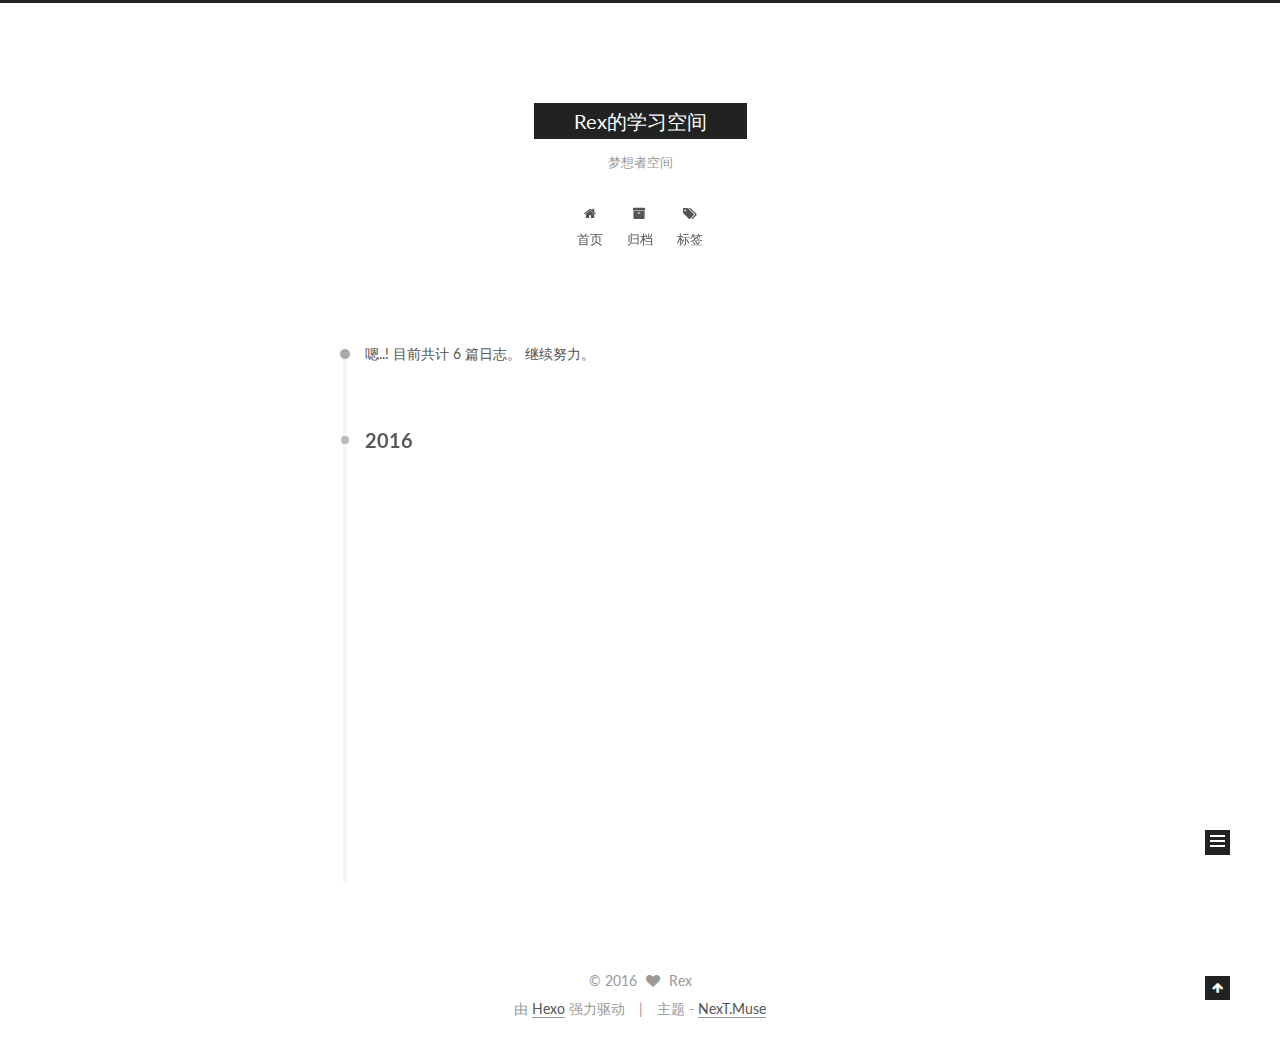
<file: archives/index.html>
<!doctype html>



  


<html class="theme-next muse use-motion">
<head>
  <meta charset="UTF-8"/>
<meta http-equiv="X-UA-Compatible" content="IE=edge,chrome=1" />
<meta name="viewport" content="width=device-width, initial-scale=1, maximum-scale=1"/>



<meta http-equiv="Cache-Control" content="no-transform" />
<meta http-equiv="Cache-Control" content="no-siteapp" />












  <link href="/vendors/fancybox/source/jquery.fancybox.css?v=2.1.5" rel="stylesheet" type="text/css"/>




  
  
  
  

  
    
    
  

  

  

  

  

  
    
    
    <link href="//fonts.googleapis.com/css?family=Lato:300,300italic,400,400italic,700,700italic&subset=latin,latin-ext" rel="stylesheet" type="text/css">
  




<link href="/vendors/font-awesome/css/font-awesome.min.css?v=4.4.0" rel="stylesheet" type="text/css" />

<link href="/css/main.css?v=5.0.1" rel="stylesheet" type="text/css" />


  <meta name="keywords" content="Hexo, NexT" />








  <link rel="shortcut icon" type="image/x-icon" href="/favicon.ico?v=5.0.1" />






<meta name="description" content="不忘初心">
<meta property="og:type" content="website">
<meta property="og:title" content="Rex的学习空间">
<meta property="og:url" content="http://yoursite.com/archives/index.html">
<meta property="og:site_name" content="Rex的学习空间">
<meta property="og:description" content="不忘初心">
<meta name="twitter:card" content="summary">
<meta name="twitter:title" content="Rex的学习空间">
<meta name="twitter:description" content="不忘初心">



<script type="text/javascript" id="hexo.configuration">
  var NexT = window.NexT || {};
  var CONFIG = {
    scheme: 'Muse',
    sidebar: {"position":"left","display":"post"},
    fancybox: true,
    motion: true,
    duoshuo: {
      userId: 0,
      author: '博主'
    }
  };
</script>

  <title> 归档 | Rex的学习空间 </title>
</head>

<body itemscope itemtype="http://schema.org/WebPage" lang="zh-Hans">

  










  
  
    
  

  <div class="container one-collumn sidebar-position-left  page-archive  ">
    <div class="headband"></div>

    <header id="header" class="header" itemscope itemtype="http://schema.org/WPHeader">
      <div class="header-inner"><div class="site-meta ">
  

  <div class="custom-logo-site-title">
    <a href="/"  class="brand" rel="start">
      <span class="logo-line-before"><i></i></span>
      <span class="site-title">Rex的学习空间</span>
      <span class="logo-line-after"><i></i></span>
    </a>
  </div>
  <p class="site-subtitle">梦想者空间</p>
</div>

<div class="site-nav-toggle">
  <button>
    <span class="btn-bar"></span>
    <span class="btn-bar"></span>
    <span class="btn-bar"></span>
  </button>
</div>

<nav class="site-nav">
  

  
    <ul id="menu" class="menu">
      
        
        <li class="menu-item menu-item-home">
          <a href="/" rel="section">
            
              <i class="menu-item-icon fa fa-home fa-fw"></i> <br />
            
            首页
          </a>
        </li>
      
        
        <li class="menu-item menu-item-archives">
          <a href="/archives" rel="section">
            
              <i class="menu-item-icon fa fa-archive fa-fw"></i> <br />
            
            归档
          </a>
        </li>
      
        
        <li class="menu-item menu-item-tags">
          <a href="/tags" rel="section">
            
              <i class="menu-item-icon fa fa-tags fa-fw"></i> <br />
            
            标签
          </a>
        </li>
      

      
    </ul>
  

  
</nav>

 </div>
    </header>

    <main id="main" class="main">
      <div class="main-inner">
        <div class="content-wrap">
          <div id="content" class="content">
            

  <section id="posts" class="posts-collapse">
    <span class="archive-move-on"></span>

    <span class="archive-page-counter">
      
      
      
        
      
      嗯..! 目前共计 6 篇日志。 继续努力。
    </span>

    

      
      
      

      
        
        <div class="collection-title">
          <h2 class="archive-year motion-element" id="archive-year-2016">2016</h2>
        </div>
      
      

      

  <article class="post post-type-normal" itemscope itemtype="http://schema.org/Article">
    <header class="post-header">

      <h1 class="post-title">
        
            <a class="post-title-link" href="/2016/05/25/ContentProvider/" itemprop="url">
              
                <span itemprop="name">ContentProvider详解</span>
              
            </a>
        
      </h1>

      <div class="post-meta">
        <time class="post-time" itemprop="dateCreated"
              datetime="2016-05-25T18:16:50+08:00"
              content="2016-05-25" >
          05-25
        </time>
      </div>

    </header>
  </article>



    

      
      
      

      
      

      

  <article class="post post-type-normal" itemscope itemtype="http://schema.org/Article">
    <header class="post-header">

      <h1 class="post-title">
        
            <a class="post-title-link" href="/2016/05/16/Activity/" itemprop="url">
              
                <span itemprop="name">Activity详解</span>
              
            </a>
        
      </h1>

      <div class="post-meta">
        <time class="post-time" itemprop="dateCreated"
              datetime="2016-05-16T22:51:20+08:00"
              content="2016-05-16" >
          05-16
        </time>
      </div>

    </header>
  </article>



    

      
      
      

      
      

      

  <article class="post post-type-normal" itemscope itemtype="http://schema.org/Article">
    <header class="post-header">

      <h1 class="post-title">
        
            <a class="post-title-link" href="/2016/05/16/BroadCastReceiver/" itemprop="url">
              
                <span itemprop="name">BroadCastReceiver详解</span>
              
            </a>
        
      </h1>

      <div class="post-meta">
        <time class="post-time" itemprop="dateCreated"
              datetime="2016-05-16T22:51:20+08:00"
              content="2016-05-16" >
          05-16
        </time>
      </div>

    </header>
  </article>



    

      
      
      

      
      

      

  <article class="post post-type-normal" itemscope itemtype="http://schema.org/Article">
    <header class="post-header">

      <h1 class="post-title">
        
            <a class="post-title-link" href="/2016/05/16/Context/" itemprop="url">
              
                <span itemprop="name">Context详解</span>
              
            </a>
        
      </h1>

      <div class="post-meta">
        <time class="post-time" itemprop="dateCreated"
              datetime="2016-05-16T22:51:20+08:00"
              content="2016-05-16" >
          05-16
        </time>
      </div>

    </header>
  </article>



    

      
      
      

      
      

      

  <article class="post post-type-normal" itemscope itemtype="http://schema.org/Article">
    <header class="post-header">

      <h1 class="post-title">
        
            <a class="post-title-link" href="/2016/05/16/Service/" itemprop="url">
              
                <span itemprop="name">Service详解</span>
              
            </a>
        
      </h1>

      <div class="post-meta">
        <time class="post-time" itemprop="dateCreated"
              datetime="2016-05-16T22:51:20+08:00"
              content="2016-05-16" >
          05-16
        </time>
      </div>

    </header>
  </article>



    

      
      
      

      
      

      

  <article class="post post-type-normal" itemscope itemtype="http://schema.org/Article">
    <header class="post-header">

      <h1 class="post-title">
        
            <a class="post-title-link" href="/2016/04/27/FirstNight/" itemprop="url">
              
                <span itemprop="name">First Night</span>
              
            </a>
        
      </h1>

      <div class="post-meta">
        <time class="post-time" itemprop="dateCreated"
              datetime="2016-04-27T13:36:33+08:00"
              content="2016-04-27" >
          04-27
        </time>
      </div>

    </header>
  </article>



    

  </section>

  



          </div>
          


          

        </div>
        
          
  
  <div class="sidebar-toggle">
    <div class="sidebar-toggle-line-wrap">
      <span class="sidebar-toggle-line sidebar-toggle-line-first"></span>
      <span class="sidebar-toggle-line sidebar-toggle-line-middle"></span>
      <span class="sidebar-toggle-line sidebar-toggle-line-last"></span>
    </div>
  </div>

  <aside id="sidebar" class="sidebar">
    <div class="sidebar-inner">

      

      

      <section class="site-overview sidebar-panel  sidebar-panel-active ">
        <div class="site-author motion-element" itemprop="author" itemscope itemtype="http://schema.org/Person">
          <img class="site-author-image" itemprop="image"
               src="/images/avatar.png"
               alt="Rex" />
          <p class="site-author-name" itemprop="name">Rex</p>
          <p class="site-description motion-element" itemprop="description">不忘初心</p>
        </div>
        <nav class="site-state motion-element">
          <div class="site-state-item site-state-posts">
            <a href="/archives">
              <span class="site-state-item-count">6</span>
              <span class="site-state-item-name">日志</span>
            </a>
          </div>

          

          

        </nav>

        

        <div class="links-of-author motion-element">
          
        </div>

        
        

        
        

      </section>

      

    </div>
  </aside>


        
      </div>
    </main>

    <footer id="footer" class="footer">
      <div class="footer-inner">
        <div class="copyright" >
  
  &copy; 
  <span itemprop="copyrightYear">2016</span>
  <span class="with-love">
    <i class="fa fa-heart"></i>
  </span>
  <span class="author" itemprop="copyrightHolder">Rex</span>
</div>

<div class="powered-by">
  由 <a class="theme-link" href="http://hexo.io">Hexo</a> 强力驱动
</div>

<div class="theme-info">
  主题 -
  <a class="theme-link" href="https://github.com/iissnan/hexo-theme-next">
    NexT.Muse
  </a>
</div>

        

        
      </div>
    </footer>

    <div class="back-to-top">
      <i class="fa fa-arrow-up"></i>
    </div>
  </div>

  

<script type="text/javascript">
  if (Object.prototype.toString.call(window.Promise) !== '[object Function]') {
    window.Promise = null;
  }
</script>









  



  
  <script type="text/javascript" src="/vendors/jquery/index.js?v=2.1.3"></script>

  
  <script type="text/javascript" src="/vendors/fastclick/lib/fastclick.min.js?v=1.0.6"></script>

  
  <script type="text/javascript" src="/vendors/jquery_lazyload/jquery.lazyload.js?v=1.9.7"></script>

  
  <script type="text/javascript" src="/vendors/velocity/velocity.min.js?v=1.2.1"></script>

  
  <script type="text/javascript" src="/vendors/velocity/velocity.ui.min.js?v=1.2.1"></script>

  
  <script type="text/javascript" src="/vendors/fancybox/source/jquery.fancybox.pack.js?v=2.1.5"></script>


  


  <script type="text/javascript" src="/js/src/utils.js?v=5.0.1"></script>

  <script type="text/javascript" src="/js/src/motion.js?v=5.0.1"></script>



  
  

  
  
    <script type="text/javascript" id="motion.page.archive">
      $('.archive-year').velocity('transition.slideLeftIn');
    </script>
  


  


  <script type="text/javascript" src="/js/src/bootstrap.js?v=5.0.1"></script>



  



  



  
  
  

  

  

</body>
</html>
</file>
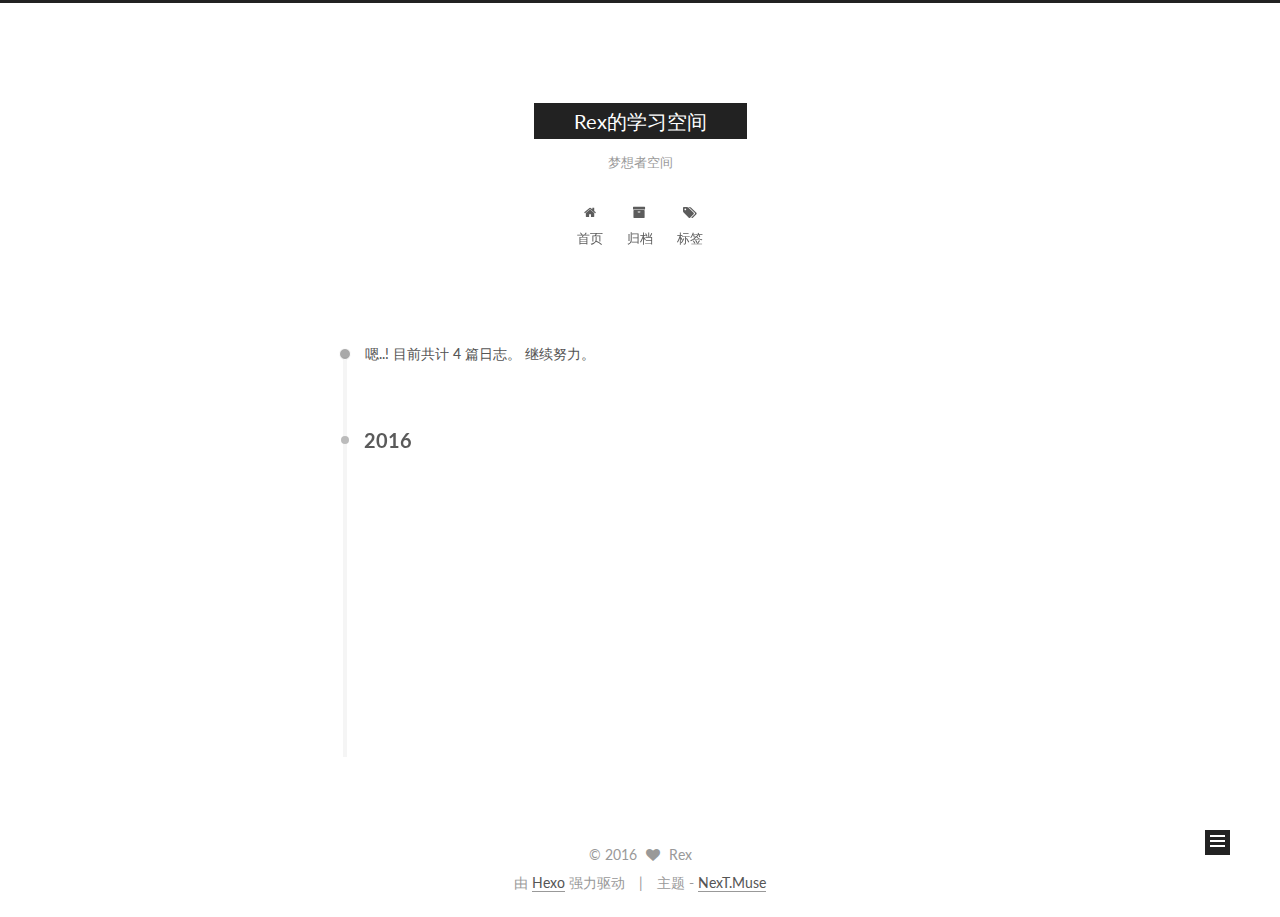
<file: archives/2016/index.html>
<!doctype html>



  


<html class="theme-next muse use-motion">
<head>
  <meta charset="UTF-8"/>
<meta http-equiv="X-UA-Compatible" content="IE=edge,chrome=1" />
<meta name="viewport" content="width=device-width, initial-scale=1, maximum-scale=1"/>



<meta http-equiv="Cache-Control" content="no-transform" />
<meta http-equiv="Cache-Control" content="no-siteapp" />












  <link href="/vendors/fancybox/source/jquery.fancybox.css?v=2.1.5" rel="stylesheet" type="text/css"/>




  
  
  
  

  
    
    
  

  

  

  

  

  
    
    
    <link href="//fonts.googleapis.com/css?family=Lato:300,300italic,400,400italic,700,700italic&subset=latin,latin-ext" rel="stylesheet" type="text/css">
  




<link href="/vendors/font-awesome/css/font-awesome.min.css?v=4.4.0" rel="stylesheet" type="text/css" />

<link href="/css/main.css?v=5.0.1" rel="stylesheet" type="text/css" />


  <meta name="keywords" content="Hexo, NexT" />








  <link rel="shortcut icon" type="image/x-icon" href="/favicon.ico?v=5.0.1" />






<meta name="description" content="不忘初心">
<meta property="og:type" content="website">
<meta property="og:title" content="Rex的学习空间">
<meta property="og:url" content="http://yoursite.com/archives/2016/index.html">
<meta property="og:site_name" content="Rex的学习空间">
<meta property="og:description" content="不忘初心">
<meta name="twitter:card" content="summary">
<meta name="twitter:title" content="Rex的学习空间">
<meta name="twitter:description" content="不忘初心">



<script type="text/javascript" id="hexo.configuration">
  var NexT = window.NexT || {};
  var CONFIG = {
    scheme: 'Muse',
    sidebar: {"position":"left","display":"post"},
    fancybox: true,
    motion: true,
    duoshuo: {
      userId: 0,
      author: '博主'
    }
  };
</script>

  <title> 归档 | Rex的学习空间 </title>
</head>

<body itemscope itemtype="http://schema.org/WebPage" lang="zh-Hans">

  










  
  
    
  

  <div class="container one-collumn sidebar-position-left  page-archive  ">
    <div class="headband"></div>

    <header id="header" class="header" itemscope itemtype="http://schema.org/WPHeader">
      <div class="header-inner"><div class="site-meta ">
  

  <div class="custom-logo-site-title">
    <a href="/"  class="brand" rel="start">
      <span class="logo-line-before"><i></i></span>
      <span class="site-title">Rex的学习空间</span>
      <span class="logo-line-after"><i></i></span>
    </a>
  </div>
  <p class="site-subtitle">梦想者空间</p>
</div>

<div class="site-nav-toggle">
  <button>
    <span class="btn-bar"></span>
    <span class="btn-bar"></span>
    <span class="btn-bar"></span>
  </button>
</div>

<nav class="site-nav">
  

  
    <ul id="menu" class="menu">
      
        
        <li class="menu-item menu-item-home">
          <a href="/" rel="section">
            
              <i class="menu-item-icon fa fa-home fa-fw"></i> <br />
            
            首页
          </a>
        </li>
      
        
        <li class="menu-item menu-item-archives">
          <a href="/archives" rel="section">
            
              <i class="menu-item-icon fa fa-archive fa-fw"></i> <br />
            
            归档
          </a>
        </li>
      
        
        <li class="menu-item menu-item-tags">
          <a href="/tags" rel="section">
            
              <i class="menu-item-icon fa fa-tags fa-fw"></i> <br />
            
            标签
          </a>
        </li>
      

      
    </ul>
  

  
</nav>

 </div>
    </header>

    <main id="main" class="main">
      <div class="main-inner">
        <div class="content-wrap">
          <div id="content" class="content">
            

  <section id="posts" class="posts-collapse">
    <span class="archive-move-on"></span>

    <span class="archive-page-counter">
      
      
      
        
      
      嗯..! 目前共计 4 篇日志。 继续努力。
    </span>

    

      
      
      

      
        
        <div class="collection-title">
          <h2 class="archive-year motion-element" id="archive-year-2016">2016</h2>
        </div>
      
      

      

  <article class="post post-type-normal" itemscope itemtype="http://schema.org/Article">
    <header class="post-header">

      <h1 class="post-title">
        
            <a class="post-title-link" href="/2016/05/16/Activity/" itemprop="url">
              
                <span itemprop="name">Activity详解</span>
              
            </a>
        
      </h1>

      <div class="post-meta">
        <time class="post-time" itemprop="dateCreated"
              datetime="2016-05-16T22:51:20+08:00"
              content="2016-05-16" >
          05-16
        </time>
      </div>

    </header>
  </article>



    

      
      
      

      
      

      

  <article class="post post-type-normal" itemscope itemtype="http://schema.org/Article">
    <header class="post-header">

      <h1 class="post-title">
        
            <a class="post-title-link" href="/2016/05/16/Context/" itemprop="url">
              
                <span itemprop="name">Context详解</span>
              
            </a>
        
      </h1>

      <div class="post-meta">
        <time class="post-time" itemprop="dateCreated"
              datetime="2016-05-16T22:51:20+08:00"
              content="2016-05-16" >
          05-16
        </time>
      </div>

    </header>
  </article>



    

      
      
      

      
      

      

  <article class="post post-type-normal" itemscope itemtype="http://schema.org/Article">
    <header class="post-header">

      <h1 class="post-title">
        
            <a class="post-title-link" href="/2016/05/16/Service/" itemprop="url">
              
                <span itemprop="name">Service详解</span>
              
            </a>
        
      </h1>

      <div class="post-meta">
        <time class="post-time" itemprop="dateCreated"
              datetime="2016-05-16T22:51:20+08:00"
              content="2016-05-16" >
          05-16
        </time>
      </div>

    </header>
  </article>



    

      
      
      

      
      

      

  <article class="post post-type-normal" itemscope itemtype="http://schema.org/Article">
    <header class="post-header">

      <h1 class="post-title">
        
            <a class="post-title-link" href="/2016/04/27/FirstNight/" itemprop="url">
              
                <span itemprop="name">First Night</span>
              
            </a>
        
      </h1>

      <div class="post-meta">
        <time class="post-time" itemprop="dateCreated"
              datetime="2016-04-27T13:36:33+08:00"
              content="2016-04-27" >
          04-27
        </time>
      </div>

    </header>
  </article>



    

  </section>

  



          </div>
          


          

        </div>
        
          
  
  <div class="sidebar-toggle">
    <div class="sidebar-toggle-line-wrap">
      <span class="sidebar-toggle-line sidebar-toggle-line-first"></span>
      <span class="sidebar-toggle-line sidebar-toggle-line-middle"></span>
      <span class="sidebar-toggle-line sidebar-toggle-line-last"></span>
    </div>
  </div>

  <aside id="sidebar" class="sidebar">
    <div class="sidebar-inner">

      

      

      <section class="site-overview sidebar-panel  sidebar-panel-active ">
        <div class="site-author motion-element" itemprop="author" itemscope itemtype="http://schema.org/Person">
          <img class="site-author-image" itemprop="image"
               src="/images/avatar.png"
               alt="Rex" />
          <p class="site-author-name" itemprop="name">Rex</p>
          <p class="site-description motion-element" itemprop="description">不忘初心</p>
        </div>
        <nav class="site-state motion-element">
          <div class="site-state-item site-state-posts">
            <a href="/archives">
              <span class="site-state-item-count">4</span>
              <span class="site-state-item-name">日志</span>
            </a>
          </div>

          

          

        </nav>

        

        <div class="links-of-author motion-element">
          
        </div>

        
        

        
        

      </section>

      

    </div>
  </aside>


        
      </div>
    </main>

    <footer id="footer" class="footer">
      <div class="footer-inner">
        <div class="copyright" >
  
  &copy; 
  <span itemprop="copyrightYear">2016</span>
  <span class="with-love">
    <i class="fa fa-heart"></i>
  </span>
  <span class="author" itemprop="copyrightHolder">Rex</span>
</div>

<div class="powered-by">
  由 <a class="theme-link" href="http://hexo.io">Hexo</a> 强力驱动
</div>

<div class="theme-info">
  主题 -
  <a class="theme-link" href="https://github.com/iissnan/hexo-theme-next">
    NexT.Muse
  </a>
</div>

        

        
      </div>
    </footer>

    <div class="back-to-top">
      <i class="fa fa-arrow-up"></i>
    </div>
  </div>

  

<script type="text/javascript">
  if (Object.prototype.toString.call(window.Promise) !== '[object Function]') {
    window.Promise = null;
  }
</script>









  



  
  <script type="text/javascript" src="/vendors/jquery/index.js?v=2.1.3"></script>

  
  <script type="text/javascript" src="/vendors/fastclick/lib/fastclick.min.js?v=1.0.6"></script>

  
  <script type="text/javascript" src="/vendors/jquery_lazyload/jquery.lazyload.js?v=1.9.7"></script>

  
  <script type="text/javascript" src="/vendors/velocity/velocity.min.js?v=1.2.1"></script>

  
  <script type="text/javascript" src="/vendors/velocity/velocity.ui.min.js?v=1.2.1"></script>

  
  <script type="text/javascript" src="/vendors/fancybox/source/jquery.fancybox.pack.js?v=2.1.5"></script>


  


  <script type="text/javascript" src="/js/src/utils.js?v=5.0.1"></script>

  <script type="text/javascript" src="/js/src/motion.js?v=5.0.1"></script>



  
  

  
  
    <script type="text/javascript" id="motion.page.archive">
      $('.archive-year').velocity('transition.slideLeftIn');
    </script>
  


  


  <script type="text/javascript" src="/js/src/bootstrap.js?v=5.0.1"></script>



  



  



  
  
  

  

  

</body>
</html>
</file>
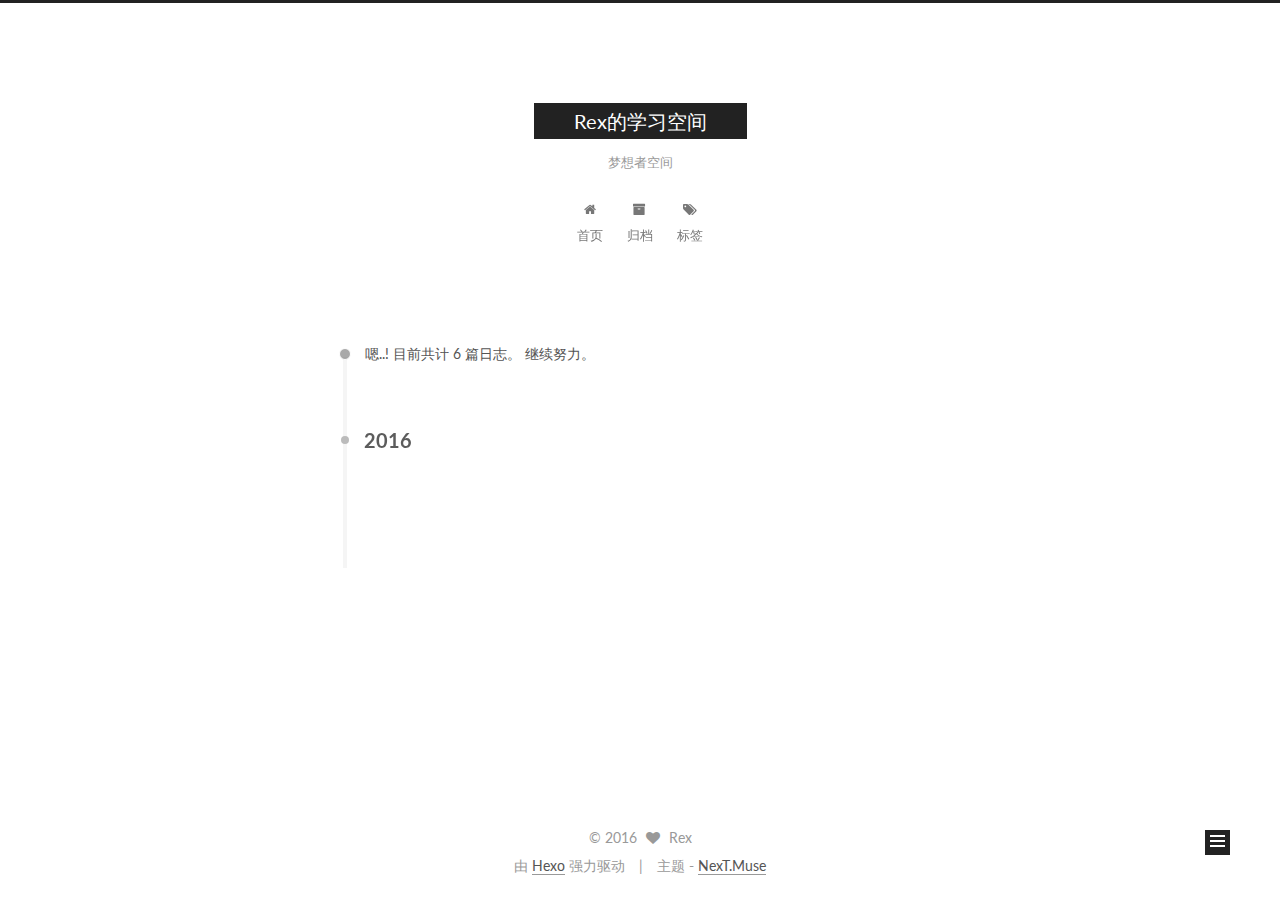
<file: archives/2016/04/index.html>
<!doctype html>



  


<html class="theme-next muse use-motion">
<head>
  <meta charset="UTF-8"/>
<meta http-equiv="X-UA-Compatible" content="IE=edge,chrome=1" />
<meta name="viewport" content="width=device-width, initial-scale=1, maximum-scale=1"/>



<meta http-equiv="Cache-Control" content="no-transform" />
<meta http-equiv="Cache-Control" content="no-siteapp" />












  <link href="/vendors/fancybox/source/jquery.fancybox.css?v=2.1.5" rel="stylesheet" type="text/css"/>




  
  
  
  

  
    
    
  

  

  

  

  

  
    
    
    <link href="//fonts.googleapis.com/css?family=Lato:300,300italic,400,400italic,700,700italic&subset=latin,latin-ext" rel="stylesheet" type="text/css">
  




<link href="/vendors/font-awesome/css/font-awesome.min.css?v=4.4.0" rel="stylesheet" type="text/css" />

<link href="/css/main.css?v=5.0.1" rel="stylesheet" type="text/css" />


  <meta name="keywords" content="Hexo, NexT" />








  <link rel="shortcut icon" type="image/x-icon" href="/favicon.ico?v=5.0.1" />






<meta name="description" content="不忘初心">
<meta property="og:type" content="website">
<meta property="og:title" content="Rex的学习空间">
<meta property="og:url" content="http://yoursite.com/archives/2016/04/index.html">
<meta property="og:site_name" content="Rex的学习空间">
<meta property="og:description" content="不忘初心">
<meta name="twitter:card" content="summary">
<meta name="twitter:title" content="Rex的学习空间">
<meta name="twitter:description" content="不忘初心">



<script type="text/javascript" id="hexo.configuration">
  var NexT = window.NexT || {};
  var CONFIG = {
    scheme: 'Muse',
    sidebar: {"position":"left","display":"post"},
    fancybox: true,
    motion: true,
    duoshuo: {
      userId: 0,
      author: '博主'
    }
  };
</script>

  <title> 归档 | Rex的学习空间 </title>
</head>

<body itemscope itemtype="http://schema.org/WebPage" lang="zh-Hans">

  










  
  
    
  

  <div class="container one-collumn sidebar-position-left  page-archive  ">
    <div class="headband"></div>

    <header id="header" class="header" itemscope itemtype="http://schema.org/WPHeader">
      <div class="header-inner"><div class="site-meta ">
  

  <div class="custom-logo-site-title">
    <a href="/"  class="brand" rel="start">
      <span class="logo-line-before"><i></i></span>
      <span class="site-title">Rex的学习空间</span>
      <span class="logo-line-after"><i></i></span>
    </a>
  </div>
  <p class="site-subtitle">梦想者空间</p>
</div>

<div class="site-nav-toggle">
  <button>
    <span class="btn-bar"></span>
    <span class="btn-bar"></span>
    <span class="btn-bar"></span>
  </button>
</div>

<nav class="site-nav">
  

  
    <ul id="menu" class="menu">
      
        
        <li class="menu-item menu-item-home">
          <a href="/" rel="section">
            
              <i class="menu-item-icon fa fa-home fa-fw"></i> <br />
            
            首页
          </a>
        </li>
      
        
        <li class="menu-item menu-item-archives">
          <a href="/archives" rel="section">
            
              <i class="menu-item-icon fa fa-archive fa-fw"></i> <br />
            
            归档
          </a>
        </li>
      
        
        <li class="menu-item menu-item-tags">
          <a href="/tags" rel="section">
            
              <i class="menu-item-icon fa fa-tags fa-fw"></i> <br />
            
            标签
          </a>
        </li>
      

      
    </ul>
  

  
</nav>

 </div>
    </header>

    <main id="main" class="main">
      <div class="main-inner">
        <div class="content-wrap">
          <div id="content" class="content">
            

  <section id="posts" class="posts-collapse">
    <span class="archive-move-on"></span>

    <span class="archive-page-counter">
      
      
      
        
      
      嗯..! 目前共计 6 篇日志。 继续努力。
    </span>

    

      
      
      

      
        
        <div class="collection-title">
          <h2 class="archive-year motion-element" id="archive-year-2016">2016</h2>
        </div>
      
      

      

  <article class="post post-type-normal" itemscope itemtype="http://schema.org/Article">
    <header class="post-header">

      <h1 class="post-title">
        
            <a class="post-title-link" href="/2016/04/27/FirstNight/" itemprop="url">
              
                <span itemprop="name">First Night</span>
              
            </a>
        
      </h1>

      <div class="post-meta">
        <time class="post-time" itemprop="dateCreated"
              datetime="2016-04-27T13:36:33+08:00"
              content="2016-04-27" >
          04-27
        </time>
      </div>

    </header>
  </article>



    

  </section>

  



          </div>
          


          

        </div>
        
          
  
  <div class="sidebar-toggle">
    <div class="sidebar-toggle-line-wrap">
      <span class="sidebar-toggle-line sidebar-toggle-line-first"></span>
      <span class="sidebar-toggle-line sidebar-toggle-line-middle"></span>
      <span class="sidebar-toggle-line sidebar-toggle-line-last"></span>
    </div>
  </div>

  <aside id="sidebar" class="sidebar">
    <div class="sidebar-inner">

      

      

      <section class="site-overview sidebar-panel  sidebar-panel-active ">
        <div class="site-author motion-element" itemprop="author" itemscope itemtype="http://schema.org/Person">
          <img class="site-author-image" itemprop="image"
               src="/images/avatar.png"
               alt="Rex" />
          <p class="site-author-name" itemprop="name">Rex</p>
          <p class="site-description motion-element" itemprop="description">不忘初心</p>
        </div>
        <nav class="site-state motion-element">
          <div class="site-state-item site-state-posts">
            <a href="/archives">
              <span class="site-state-item-count">6</span>
              <span class="site-state-item-name">日志</span>
            </a>
          </div>

          

          

        </nav>

        

        <div class="links-of-author motion-element">
          
        </div>

        
        

        
        

      </section>

      

    </div>
  </aside>


        
      </div>
    </main>

    <footer id="footer" class="footer">
      <div class="footer-inner">
        <div class="copyright" >
  
  &copy; 
  <span itemprop="copyrightYear">2016</span>
  <span class="with-love">
    <i class="fa fa-heart"></i>
  </span>
  <span class="author" itemprop="copyrightHolder">Rex</span>
</div>

<div class="powered-by">
  由 <a class="theme-link" href="http://hexo.io">Hexo</a> 强力驱动
</div>

<div class="theme-info">
  主题 -
  <a class="theme-link" href="https://github.com/iissnan/hexo-theme-next">
    NexT.Muse
  </a>
</div>

        

        
      </div>
    </footer>

    <div class="back-to-top">
      <i class="fa fa-arrow-up"></i>
    </div>
  </div>

  

<script type="text/javascript">
  if (Object.prototype.toString.call(window.Promise) !== '[object Function]') {
    window.Promise = null;
  }
</script>









  



  
  <script type="text/javascript" src="/vendors/jquery/index.js?v=2.1.3"></script>

  
  <script type="text/javascript" src="/vendors/fastclick/lib/fastclick.min.js?v=1.0.6"></script>

  
  <script type="text/javascript" src="/vendors/jquery_lazyload/jquery.lazyload.js?v=1.9.7"></script>

  
  <script type="text/javascript" src="/vendors/velocity/velocity.min.js?v=1.2.1"></script>

  
  <script type="text/javascript" src="/vendors/velocity/velocity.ui.min.js?v=1.2.1"></script>

  
  <script type="text/javascript" src="/vendors/fancybox/source/jquery.fancybox.pack.js?v=2.1.5"></script>


  


  <script type="text/javascript" src="/js/src/utils.js?v=5.0.1"></script>

  <script type="text/javascript" src="/js/src/motion.js?v=5.0.1"></script>



  
  

  
  
    <script type="text/javascript" id="motion.page.archive">
      $('.archive-year').velocity('transition.slideLeftIn');
    </script>
  


  


  <script type="text/javascript" src="/js/src/bootstrap.js?v=5.0.1"></script>



  



  



  
  
  

  

  

</body>
</html>
</file>
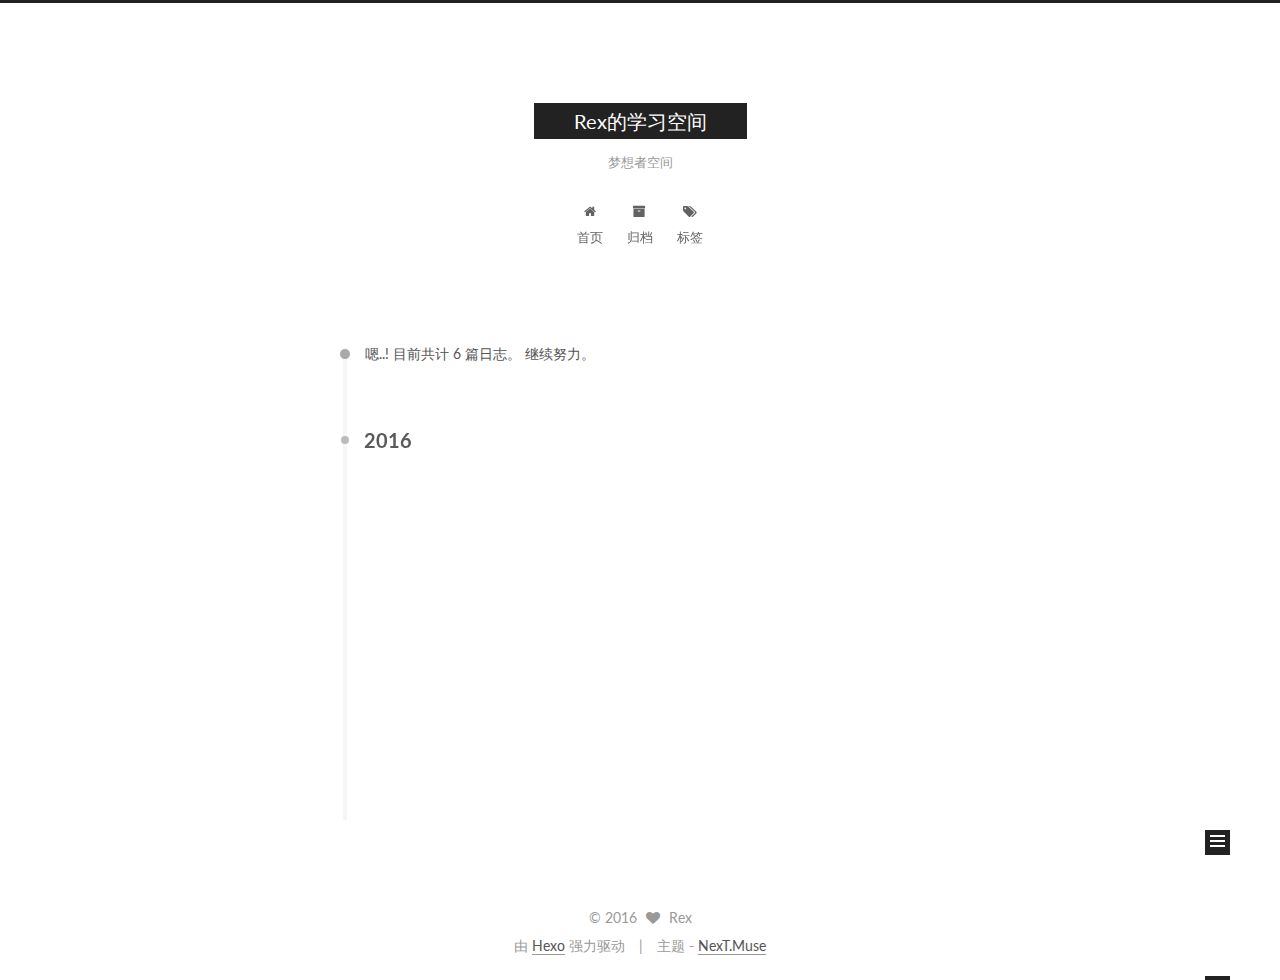
<file: archives/2016/05/index.html>
<!doctype html>



  


<html class="theme-next muse use-motion">
<head>
  <meta charset="UTF-8"/>
<meta http-equiv="X-UA-Compatible" content="IE=edge,chrome=1" />
<meta name="viewport" content="width=device-width, initial-scale=1, maximum-scale=1"/>



<meta http-equiv="Cache-Control" content="no-transform" />
<meta http-equiv="Cache-Control" content="no-siteapp" />












  <link href="/vendors/fancybox/source/jquery.fancybox.css?v=2.1.5" rel="stylesheet" type="text/css"/>




  
  
  
  

  
    
    
  

  

  

  

  

  
    
    
    <link href="//fonts.googleapis.com/css?family=Lato:300,300italic,400,400italic,700,700italic&subset=latin,latin-ext" rel="stylesheet" type="text/css">
  




<link href="/vendors/font-awesome/css/font-awesome.min.css?v=4.4.0" rel="stylesheet" type="text/css" />

<link href="/css/main.css?v=5.0.1" rel="stylesheet" type="text/css" />


  <meta name="keywords" content="Hexo, NexT" />








  <link rel="shortcut icon" type="image/x-icon" href="/favicon.ico?v=5.0.1" />






<meta name="description" content="不忘初心">
<meta property="og:type" content="website">
<meta property="og:title" content="Rex的学习空间">
<meta property="og:url" content="http://yoursite.com/archives/2016/05/index.html">
<meta property="og:site_name" content="Rex的学习空间">
<meta property="og:description" content="不忘初心">
<meta name="twitter:card" content="summary">
<meta name="twitter:title" content="Rex的学习空间">
<meta name="twitter:description" content="不忘初心">



<script type="text/javascript" id="hexo.configuration">
  var NexT = window.NexT || {};
  var CONFIG = {
    scheme: 'Muse',
    sidebar: {"position":"left","display":"post"},
    fancybox: true,
    motion: true,
    duoshuo: {
      userId: 0,
      author: '博主'
    }
  };
</script>

  <title> 归档 | Rex的学习空间 </title>
</head>

<body itemscope itemtype="http://schema.org/WebPage" lang="zh-Hans">

  










  
  
    
  

  <div class="container one-collumn sidebar-position-left  page-archive  ">
    <div class="headband"></div>

    <header id="header" class="header" itemscope itemtype="http://schema.org/WPHeader">
      <div class="header-inner"><div class="site-meta ">
  

  <div class="custom-logo-site-title">
    <a href="/"  class="brand" rel="start">
      <span class="logo-line-before"><i></i></span>
      <span class="site-title">Rex的学习空间</span>
      <span class="logo-line-after"><i></i></span>
    </a>
  </div>
  <p class="site-subtitle">梦想者空间</p>
</div>

<div class="site-nav-toggle">
  <button>
    <span class="btn-bar"></span>
    <span class="btn-bar"></span>
    <span class="btn-bar"></span>
  </button>
</div>

<nav class="site-nav">
  

  
    <ul id="menu" class="menu">
      
        
        <li class="menu-item menu-item-home">
          <a href="/" rel="section">
            
              <i class="menu-item-icon fa fa-home fa-fw"></i> <br />
            
            首页
          </a>
        </li>
      
        
        <li class="menu-item menu-item-archives">
          <a href="/archives" rel="section">
            
              <i class="menu-item-icon fa fa-archive fa-fw"></i> <br />
            
            归档
          </a>
        </li>
      
        
        <li class="menu-item menu-item-tags">
          <a href="/tags" rel="section">
            
              <i class="menu-item-icon fa fa-tags fa-fw"></i> <br />
            
            标签
          </a>
        </li>
      

      
    </ul>
  

  
</nav>

 </div>
    </header>

    <main id="main" class="main">
      <div class="main-inner">
        <div class="content-wrap">
          <div id="content" class="content">
            

  <section id="posts" class="posts-collapse">
    <span class="archive-move-on"></span>

    <span class="archive-page-counter">
      
      
      
        
      
      嗯..! 目前共计 6 篇日志。 继续努力。
    </span>

    

      
      
      

      
        
        <div class="collection-title">
          <h2 class="archive-year motion-element" id="archive-year-2016">2016</h2>
        </div>
      
      

      

  <article class="post post-type-normal" itemscope itemtype="http://schema.org/Article">
    <header class="post-header">

      <h1 class="post-title">
        
            <a class="post-title-link" href="/2016/05/25/ContentProvider/" itemprop="url">
              
                <span itemprop="name">ContentProvider详解</span>
              
            </a>
        
      </h1>

      <div class="post-meta">
        <time class="post-time" itemprop="dateCreated"
              datetime="2016-05-25T18:16:50+08:00"
              content="2016-05-25" >
          05-25
        </time>
      </div>

    </header>
  </article>



    

      
      
      

      
      

      

  <article class="post post-type-normal" itemscope itemtype="http://schema.org/Article">
    <header class="post-header">

      <h1 class="post-title">
        
            <a class="post-title-link" href="/2016/05/16/Activity/" itemprop="url">
              
                <span itemprop="name">Activity详解</span>
              
            </a>
        
      </h1>

      <div class="post-meta">
        <time class="post-time" itemprop="dateCreated"
              datetime="2016-05-16T22:51:20+08:00"
              content="2016-05-16" >
          05-16
        </time>
      </div>

    </header>
  </article>



    

      
      
      

      
      

      

  <article class="post post-type-normal" itemscope itemtype="http://schema.org/Article">
    <header class="post-header">

      <h1 class="post-title">
        
            <a class="post-title-link" href="/2016/05/16/BroadCastReceiver/" itemprop="url">
              
                <span itemprop="name">BroadCastReceiver详解</span>
              
            </a>
        
      </h1>

      <div class="post-meta">
        <time class="post-time" itemprop="dateCreated"
              datetime="2016-05-16T22:51:20+08:00"
              content="2016-05-16" >
          05-16
        </time>
      </div>

    </header>
  </article>



    

      
      
      

      
      

      

  <article class="post post-type-normal" itemscope itemtype="http://schema.org/Article">
    <header class="post-header">

      <h1 class="post-title">
        
            <a class="post-title-link" href="/2016/05/16/Context/" itemprop="url">
              
                <span itemprop="name">Context详解</span>
              
            </a>
        
      </h1>

      <div class="post-meta">
        <time class="post-time" itemprop="dateCreated"
              datetime="2016-05-16T22:51:20+08:00"
              content="2016-05-16" >
          05-16
        </time>
      </div>

    </header>
  </article>



    

      
      
      

      
      

      

  <article class="post post-type-normal" itemscope itemtype="http://schema.org/Article">
    <header class="post-header">

      <h1 class="post-title">
        
            <a class="post-title-link" href="/2016/05/16/Service/" itemprop="url">
              
                <span itemprop="name">Service详解</span>
              
            </a>
        
      </h1>

      <div class="post-meta">
        <time class="post-time" itemprop="dateCreated"
              datetime="2016-05-16T22:51:20+08:00"
              content="2016-05-16" >
          05-16
        </time>
      </div>

    </header>
  </article>



    

  </section>

  



          </div>
          


          

        </div>
        
          
  
  <div class="sidebar-toggle">
    <div class="sidebar-toggle-line-wrap">
      <span class="sidebar-toggle-line sidebar-toggle-line-first"></span>
      <span class="sidebar-toggle-line sidebar-toggle-line-middle"></span>
      <span class="sidebar-toggle-line sidebar-toggle-line-last"></span>
    </div>
  </div>

  <aside id="sidebar" class="sidebar">
    <div class="sidebar-inner">

      

      

      <section class="site-overview sidebar-panel  sidebar-panel-active ">
        <div class="site-author motion-element" itemprop="author" itemscope itemtype="http://schema.org/Person">
          <img class="site-author-image" itemprop="image"
               src="/images/avatar.png"
               alt="Rex" />
          <p class="site-author-name" itemprop="name">Rex</p>
          <p class="site-description motion-element" itemprop="description">不忘初心</p>
        </div>
        <nav class="site-state motion-element">
          <div class="site-state-item site-state-posts">
            <a href="/archives">
              <span class="site-state-item-count">6</span>
              <span class="site-state-item-name">日志</span>
            </a>
          </div>

          

          

        </nav>

        

        <div class="links-of-author motion-element">
          
        </div>

        
        

        
        

      </section>

      

    </div>
  </aside>


        
      </div>
    </main>

    <footer id="footer" class="footer">
      <div class="footer-inner">
        <div class="copyright" >
  
  &copy; 
  <span itemprop="copyrightYear">2016</span>
  <span class="with-love">
    <i class="fa fa-heart"></i>
  </span>
  <span class="author" itemprop="copyrightHolder">Rex</span>
</div>

<div class="powered-by">
  由 <a class="theme-link" href="http://hexo.io">Hexo</a> 强力驱动
</div>

<div class="theme-info">
  主题 -
  <a class="theme-link" href="https://github.com/iissnan/hexo-theme-next">
    NexT.Muse
  </a>
</div>

        

        
      </div>
    </footer>

    <div class="back-to-top">
      <i class="fa fa-arrow-up"></i>
    </div>
  </div>

  

<script type="text/javascript">
  if (Object.prototype.toString.call(window.Promise) !== '[object Function]') {
    window.Promise = null;
  }
</script>









  



  
  <script type="text/javascript" src="/vendors/jquery/index.js?v=2.1.3"></script>

  
  <script type="text/javascript" src="/vendors/fastclick/lib/fastclick.min.js?v=1.0.6"></script>

  
  <script type="text/javascript" src="/vendors/jquery_lazyload/jquery.lazyload.js?v=1.9.7"></script>

  
  <script type="text/javascript" src="/vendors/velocity/velocity.min.js?v=1.2.1"></script>

  
  <script type="text/javascript" src="/vendors/velocity/velocity.ui.min.js?v=1.2.1"></script>

  
  <script type="text/javascript" src="/vendors/fancybox/source/jquery.fancybox.pack.js?v=2.1.5"></script>


  


  <script type="text/javascript" src="/js/src/utils.js?v=5.0.1"></script>

  <script type="text/javascript" src="/js/src/motion.js?v=5.0.1"></script>



  
  

  
  
    <script type="text/javascript" id="motion.page.archive">
      $('.archive-year').velocity('transition.slideLeftIn');
    </script>
  


  


  <script type="text/javascript" src="/js/src/bootstrap.js?v=5.0.1"></script>



  



  



  
  
  

  

  

</body>
</html>
</file>
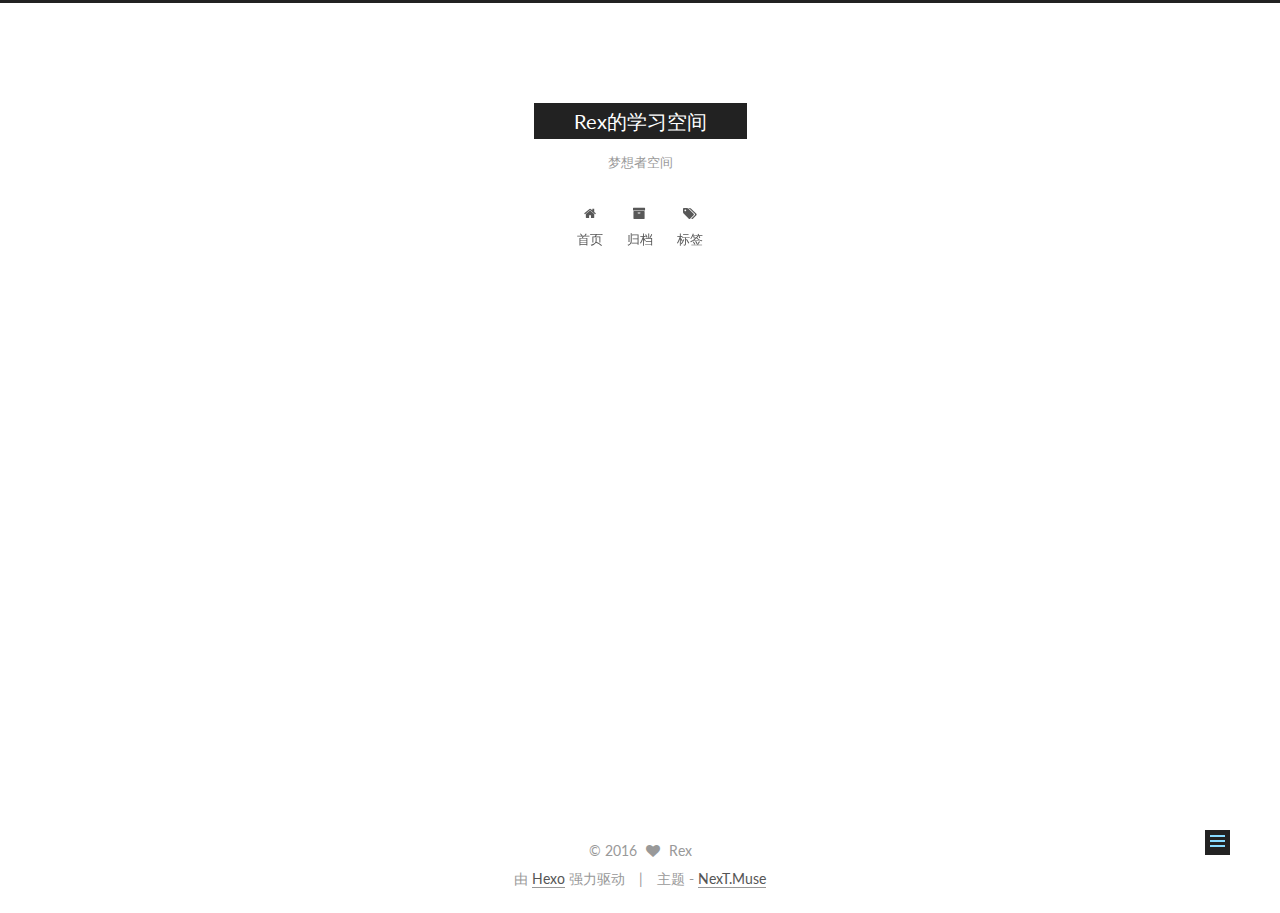
<file: 2016/04/27/FirstNight/index.html>
<!doctype html>



  


<html class="theme-next muse use-motion">
<head>
  <meta charset="UTF-8"/>
<meta http-equiv="X-UA-Compatible" content="IE=edge,chrome=1" />
<meta name="viewport" content="width=device-width, initial-scale=1, maximum-scale=1"/>



<meta http-equiv="Cache-Control" content="no-transform" />
<meta http-equiv="Cache-Control" content="no-siteapp" />












  <link href="/vendors/fancybox/source/jquery.fancybox.css?v=2.1.5" rel="stylesheet" type="text/css"/>




  
  
  
  

  
    
    
  

  

  

  

  

  
    
    
    <link href="//fonts.googleapis.com/css?family=Lato:300,300italic,400,400italic,700,700italic&subset=latin,latin-ext" rel="stylesheet" type="text/css">
  




<link href="/vendors/font-awesome/css/font-awesome.min.css?v=4.4.0" rel="stylesheet" type="text/css" />

<link href="/css/main.css?v=5.0.1" rel="stylesheet" type="text/css" />


  <meta name="keywords" content="Hexo, NexT" />








  <link rel="shortcut icon" type="image/x-icon" href="/favicon.ico?v=5.0.1" />






<meta name="description" content="我有一头小毛驴，可是我从来都不骑。         ——Rex刚搬到新家，还没适应怎么写，多折腾折腾几天再开始记录。">
<meta property="og:type" content="article">
<meta property="og:title" content="First Night">
<meta property="og:url" content="http://yoursite.com/2016/04/27/FirstNight/index.html">
<meta property="og:site_name" content="Rex的学习空间">
<meta property="og:description" content="我有一头小毛驴，可是我从来都不骑。         ——Rex刚搬到新家，还没适应怎么写，多折腾折腾几天再开始记录。">
<meta property="og:updated_time" content="2016-05-16T15:23:28.000Z">
<meta name="twitter:card" content="summary">
<meta name="twitter:title" content="First Night">
<meta name="twitter:description" content="我有一头小毛驴，可是我从来都不骑。         ——Rex刚搬到新家，还没适应怎么写，多折腾折腾几天再开始记录。">



<script type="text/javascript" id="hexo.configuration">
  var NexT = window.NexT || {};
  var CONFIG = {
    scheme: 'Muse',
    sidebar: {"position":"left","display":"post"},
    fancybox: true,
    motion: true,
    duoshuo: {
      userId: 0,
      author: '博主'
    }
  };
</script>

  <title> First Night | Rex的学习空间 </title>
</head>

<body itemscope itemtype="http://schema.org/WebPage" lang="zh-Hans">

  










  
  
    
  

  <div class="container one-collumn sidebar-position-left page-post-detail ">
    <div class="headband"></div>

    <header id="header" class="header" itemscope itemtype="http://schema.org/WPHeader">
      <div class="header-inner"><div class="site-meta ">
  

  <div class="custom-logo-site-title">
    <a href="/"  class="brand" rel="start">
      <span class="logo-line-before"><i></i></span>
      <span class="site-title">Rex的学习空间</span>
      <span class="logo-line-after"><i></i></span>
    </a>
  </div>
  <p class="site-subtitle">梦想者空间</p>
</div>

<div class="site-nav-toggle">
  <button>
    <span class="btn-bar"></span>
    <span class="btn-bar"></span>
    <span class="btn-bar"></span>
  </button>
</div>

<nav class="site-nav">
  

  
    <ul id="menu" class="menu">
      
        
        <li class="menu-item menu-item-home">
          <a href="/" rel="section">
            
              <i class="menu-item-icon fa fa-home fa-fw"></i> <br />
            
            首页
          </a>
        </li>
      
        
        <li class="menu-item menu-item-archives">
          <a href="/archives" rel="section">
            
              <i class="menu-item-icon fa fa-archive fa-fw"></i> <br />
            
            归档
          </a>
        </li>
      
        
        <li class="menu-item menu-item-tags">
          <a href="/tags" rel="section">
            
              <i class="menu-item-icon fa fa-tags fa-fw"></i> <br />
            
            标签
          </a>
        </li>
      

      
    </ul>
  

  
</nav>

 </div>
    </header>

    <main id="main" class="main">
      <div class="main-inner">
        <div class="content-wrap">
          <div id="content" class="content">
            

  <div id="posts" class="posts-expand">
    

  
  

  
  
  

  <article class="post post-type-normal " itemscope itemtype="http://schema.org/Article">

    
      <header class="post-header">

        
        
          <h1 class="post-title" itemprop="name headline">
            
            
              
                First Night
              
            
          </h1>
        

        <div class="post-meta">
          <span class="post-time">
            <span class="post-meta-item-icon">
              <i class="fa fa-calendar-o"></i>
            </span>
            <span class="post-meta-item-text">发表于</span>
            <time itemprop="dateCreated" datetime="2016-04-27T13:36:33+08:00" content="2016-04-27">
              2016-04-27
            </time>
          </span>

          

          
            
          

          

          
          

          
        </div>
      </header>
    


    <div class="post-body" itemprop="articleBody">

      
      

      
        <h3 id="我有一头小毛驴，可是我从来都不骑。-——Rex"><a href="#我有一头小毛驴，可是我从来都不骑。-——Rex" class="headerlink" title="我有一头小毛驴，可是我从来都不骑。         ——Rex"></a>我有一头<strong>小毛驴</strong>，可是我从来都不骑。         ——Rex</h3><h4 id="刚搬到新家，还没适应怎么写，多折腾折腾几天再开始记录。"><a href="#刚搬到新家，还没适应怎么写，多折腾折腾几天再开始记录。" class="headerlink" title="刚搬到新家，还没适应怎么写，多折腾折腾几天再开始记录。"></a>刚搬到新家，还没适应怎么写，多折腾折腾几天再开始记录。</h4>
      
    </div>
    
    <div>
      
        
      
    </div>

    <div>
      
        
      
    </div>

    <footer class="post-footer">
      

      
        <div class="post-nav">
          <div class="post-nav-next post-nav-item">
            
          </div>

          <div class="post-nav-prev post-nav-item">
            
              <a href="/2016/05/16/Service/" rel="prev" title="Service详解">
                Service详解 <i class="fa fa-chevron-right"></i>
              </a>
            
          </div>
        </div>
      

      
      
    </footer>
  </article>



    <div class="post-spread">
      
    </div>
  </div>


          </div>
          


          
  <div class="comments" id="comments">
    
  </div>


        </div>
        
          
  
  <div class="sidebar-toggle">
    <div class="sidebar-toggle-line-wrap">
      <span class="sidebar-toggle-line sidebar-toggle-line-first"></span>
      <span class="sidebar-toggle-line sidebar-toggle-line-middle"></span>
      <span class="sidebar-toggle-line sidebar-toggle-line-last"></span>
    </div>
  </div>

  <aside id="sidebar" class="sidebar">
    <div class="sidebar-inner">

      

      
        <ul class="sidebar-nav motion-element">
          <li class="sidebar-nav-toc sidebar-nav-active" data-target="post-toc-wrap" >
            文章目录
          </li>
          <li class="sidebar-nav-overview" data-target="site-overview">
            站点概览
          </li>
        </ul>
      

      <section class="site-overview sidebar-panel ">
        <div class="site-author motion-element" itemprop="author" itemscope itemtype="http://schema.org/Person">
          <img class="site-author-image" itemprop="image"
               src="/images/avatar.png"
               alt="Rex" />
          <p class="site-author-name" itemprop="name">Rex</p>
          <p class="site-description motion-element" itemprop="description">不忘初心</p>
        </div>
        <nav class="site-state motion-element">
          <div class="site-state-item site-state-posts">
            <a href="/archives">
              <span class="site-state-item-count">6</span>
              <span class="site-state-item-name">日志</span>
            </a>
          </div>

          

          

        </nav>

        

        <div class="links-of-author motion-element">
          
        </div>

        
        

        
        

      </section>

      
        <section class="post-toc-wrap motion-element sidebar-panel sidebar-panel-active">
          <div class="post-toc">
            
              
            
            
              <div class="post-toc-content"><ol class="nav"><li class="nav-item nav-level-3"><a class="nav-link" href="#我有一头小毛驴，可是我从来都不骑。-——Rex"><span class="nav-number">1.</span> <span class="nav-text">我有一头小毛驴，可是我从来都不骑。         ——Rex</span></a><ol class="nav-child"><li class="nav-item nav-level-4"><a class="nav-link" href="#刚搬到新家，还没适应怎么写，多折腾折腾几天再开始记录。"><span class="nav-number">1.1.</span> <span class="nav-text">刚搬到新家，还没适应怎么写，多折腾折腾几天再开始记录。</span></a></li></ol></li></ol></div>
            
          </div>
        </section>
      

    </div>
  </aside>


        
      </div>
    </main>

    <footer id="footer" class="footer">
      <div class="footer-inner">
        <div class="copyright" >
  
  &copy; 
  <span itemprop="copyrightYear">2016</span>
  <span class="with-love">
    <i class="fa fa-heart"></i>
  </span>
  <span class="author" itemprop="copyrightHolder">Rex</span>
</div>

<div class="powered-by">
  由 <a class="theme-link" href="http://hexo.io">Hexo</a> 强力驱动
</div>

<div class="theme-info">
  主题 -
  <a class="theme-link" href="https://github.com/iissnan/hexo-theme-next">
    NexT.Muse
  </a>
</div>

        

        
      </div>
    </footer>

    <div class="back-to-top">
      <i class="fa fa-arrow-up"></i>
    </div>
  </div>

  

<script type="text/javascript">
  if (Object.prototype.toString.call(window.Promise) !== '[object Function]') {
    window.Promise = null;
  }
</script>









  



  
  <script type="text/javascript" src="/vendors/jquery/index.js?v=2.1.3"></script>

  
  <script type="text/javascript" src="/vendors/fastclick/lib/fastclick.min.js?v=1.0.6"></script>

  
  <script type="text/javascript" src="/vendors/jquery_lazyload/jquery.lazyload.js?v=1.9.7"></script>

  
  <script type="text/javascript" src="/vendors/velocity/velocity.min.js?v=1.2.1"></script>

  
  <script type="text/javascript" src="/vendors/velocity/velocity.ui.min.js?v=1.2.1"></script>

  
  <script type="text/javascript" src="/vendors/fancybox/source/jquery.fancybox.pack.js?v=2.1.5"></script>


  


  <script type="text/javascript" src="/js/src/utils.js?v=5.0.1"></script>

  <script type="text/javascript" src="/js/src/motion.js?v=5.0.1"></script>



  
  

  
  <script type="text/javascript" src="/js/src/scrollspy.js?v=5.0.1"></script>
<script type="text/javascript" src="/js/src/post-details.js?v=5.0.1"></script>



  


  <script type="text/javascript" src="/js/src/bootstrap.js?v=5.0.1"></script>



  



  



  
  
  

  

  

</body>
</html>
</file>
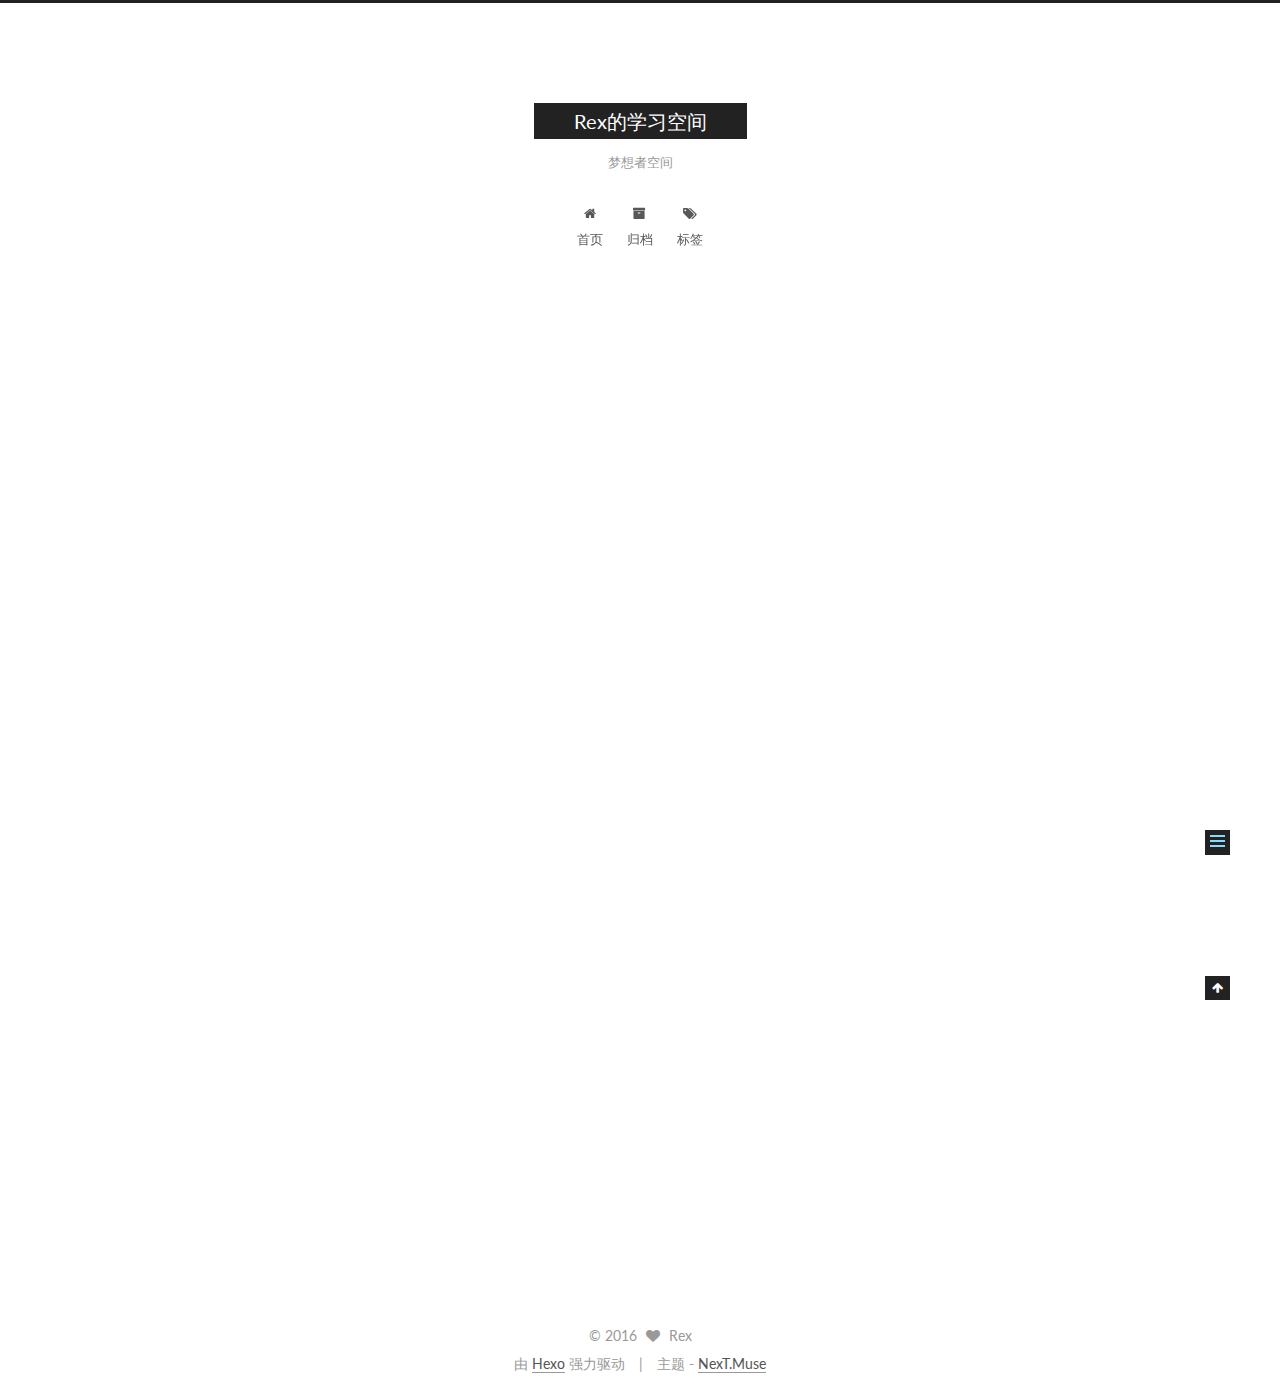
<file: 2016/05/16/BroadCastReceiver/index.html>
<!doctype html>



  


<html class="theme-next muse use-motion">
<head>
  <meta charset="UTF-8"/>
<meta http-equiv="X-UA-Compatible" content="IE=edge,chrome=1" />
<meta name="viewport" content="width=device-width, initial-scale=1, maximum-scale=1"/>



<meta http-equiv="Cache-Control" content="no-transform" />
<meta http-equiv="Cache-Control" content="no-siteapp" />












  <link href="/vendors/fancybox/source/jquery.fancybox.css?v=2.1.5" rel="stylesheet" type="text/css"/>




  
  
  
  

  
    
    
  

  

  

  

  

  
    
    
    <link href="//fonts.googleapis.com/css?family=Lato:300,300italic,400,400italic,700,700italic&subset=latin,latin-ext" rel="stylesheet" type="text/css">
  




<link href="/vendors/font-awesome/css/font-awesome.min.css?v=4.4.0" rel="stylesheet" type="text/css" />

<link href="/css/main.css?v=5.0.1" rel="stylesheet" type="text/css" />


  <meta name="keywords" content="Hexo, NexT" />








  <link rel="shortcut icon" type="image/x-icon" href="/favicon.ico?v=5.0.1" />






<meta name="description" content="一、BroadCastReceiver(广播接收者)：（一）、广播传播机制：        广播接收器，也被称为全局事件，或系统事件。当Android系统中任何程序有动作时，如果想通知其他程序，采用广播的方式进行传播是非常有效的。广播从理论上说，可以将一个动作传播给任意多个程序（当然，广播接收器的数量会收到系统限制）。        在Android中，有一些操作完成以后，会发送广播，比如说发出一">
<meta property="og:type" content="article">
<meta property="og:title" content="BroadCastReceiver详解">
<meta property="og:url" content="http://yoursite.com/2016/05/16/BroadCastReceiver/index.html">
<meta property="og:site_name" content="Rex的学习空间">
<meta property="og:description" content="一、BroadCastReceiver(广播接收者)：（一）、广播传播机制：        广播接收器，也被称为全局事件，或系统事件。当Android系统中任何程序有动作时，如果想通知其他程序，采用广播的方式进行传播是非常有效的。广播从理论上说，可以将一个动作传播给任意多个程序（当然，广播接收器的数量会收到系统限制）。        在Android中，有一些操作完成以后，会发送广播，比如说发出一">
<meta property="og:updated_time" content="2016-05-24T13:27:07.000Z">
<meta name="twitter:card" content="summary">
<meta name="twitter:title" content="BroadCastReceiver详解">
<meta name="twitter:description" content="一、BroadCastReceiver(广播接收者)：（一）、广播传播机制：        广播接收器，也被称为全局事件，或系统事件。当Android系统中任何程序有动作时，如果想通知其他程序，采用广播的方式进行传播是非常有效的。广播从理论上说，可以将一个动作传播给任意多个程序（当然，广播接收器的数量会收到系统限制）。        在Android中，有一些操作完成以后，会发送广播，比如说发出一">



<script type="text/javascript" id="hexo.configuration">
  var NexT = window.NexT || {};
  var CONFIG = {
    scheme: 'Muse',
    sidebar: {"position":"left","display":"post"},
    fancybox: true,
    motion: true,
    duoshuo: {
      userId: 0,
      author: '博主'
    }
  };
</script>

  <title> BroadCastReceiver详解 | Rex的学习空间 </title>
</head>

<body itemscope itemtype="http://schema.org/WebPage" lang="zh-Hans">

  










  
  
    
  

  <div class="container one-collumn sidebar-position-left page-post-detail ">
    <div class="headband"></div>

    <header id="header" class="header" itemscope itemtype="http://schema.org/WPHeader">
      <div class="header-inner"><div class="site-meta ">
  

  <div class="custom-logo-site-title">
    <a href="/"  class="brand" rel="start">
      <span class="logo-line-before"><i></i></span>
      <span class="site-title">Rex的学习空间</span>
      <span class="logo-line-after"><i></i></span>
    </a>
  </div>
  <p class="site-subtitle">梦想者空间</p>
</div>

<div class="site-nav-toggle">
  <button>
    <span class="btn-bar"></span>
    <span class="btn-bar"></span>
    <span class="btn-bar"></span>
  </button>
</div>

<nav class="site-nav">
  

  
    <ul id="menu" class="menu">
      
        
        <li class="menu-item menu-item-home">
          <a href="/" rel="section">
            
              <i class="menu-item-icon fa fa-home fa-fw"></i> <br />
            
            首页
          </a>
        </li>
      
        
        <li class="menu-item menu-item-archives">
          <a href="/archives" rel="section">
            
              <i class="menu-item-icon fa fa-archive fa-fw"></i> <br />
            
            归档
          </a>
        </li>
      
        
        <li class="menu-item menu-item-tags">
          <a href="/tags" rel="section">
            
              <i class="menu-item-icon fa fa-tags fa-fw"></i> <br />
            
            标签
          </a>
        </li>
      

      
    </ul>
  

  
</nav>

 </div>
    </header>

    <main id="main" class="main">
      <div class="main-inner">
        <div class="content-wrap">
          <div id="content" class="content">
            

  <div id="posts" class="posts-expand">
    

  
  

  
  
  

  <article class="post post-type-normal " itemscope itemtype="http://schema.org/Article">

    
      <header class="post-header">

        
        
          <h1 class="post-title" itemprop="name headline">
            
            
              
                BroadCastReceiver详解
              
            
          </h1>
        

        <div class="post-meta">
          <span class="post-time">
            <span class="post-meta-item-icon">
              <i class="fa fa-calendar-o"></i>
            </span>
            <span class="post-meta-item-text">发表于</span>
            <time itemprop="dateCreated" datetime="2016-05-16T22:51:20+08:00" content="2016-05-16">
              2016-05-16
            </time>
          </span>

          

          
            
          

          

          
          

          
        </div>
      </header>
    


    <div class="post-body" itemprop="articleBody">

      
      

      
        <p><strong>一、BroadCastReceiver(广播接收者)：</strong><br>（一）、广播传播机制：<br>        广播接收器，也被称为全局事件，或系统事件。<br>当Android系统中任何程序有动作时，如果想通知其他程序，采用广播的方式进行传播是非常有效的。广播从理论上说，可以将一个动作传播给任意多个程序（当然，广播接收器的数量会收到系统限制）。<br>        在Android中，有一些操作完成以后，会发送广播，比如说发出一条短信，或打出一个电话，如果某个程序接收了这个广播，就会做相应的处理。这个广播跟我们传统意义中的电台广播有些相似之处。之所以叫做广播，就是因为它只负责“说”而不管你“听不听”，也就是不管你接收方如何处理。另外，广播可以被不只一个应用程序所接收，当然也可能不被任何应用程序所接收。<br>广播机制最大的特点就是发送方并不关心接收方是否接到数据，也不关心接收方是如何处理数据的。<br>Android中广播的是操作系统中产生的各种各样的事件。例如，收到一条短信就会产生一个收到短信息的事件。而Android操作系统一旦内部产生了这些事件，就会向所有的广播接收器对象来广播这些事件。</p>
<p>（二）、广播机制的三要素：<br>    Android广播机制包含三个基本要素：</p>
<pre><code>1. 广播(Broadcast) - 用于发送广播；
2. 广播接收器(BroadcastReceiver) - 用于接收广播；
3. 意图内容(Intent)-用于保存广播相关信息的媒介。
Broadcast是一种广泛运用的在应用程序之间传输信息的机制。
而BroadcastReceiver是对发送出来的Broadcast进行过滤接受并响应的一类组件。
</code></pre>
      
    </div>
    
    <div>
      
        
      
    </div>

    <div>
      
        
      
    </div>

    <footer class="post-footer">
      

      
        <div class="post-nav">
          <div class="post-nav-next post-nav-item">
            
              <a href="/2016/05/16/Context/" rel="next" title="Context详解">
                <i class="fa fa-chevron-left"></i> Context详解
              </a>
            
          </div>

          <div class="post-nav-prev post-nav-item">
            
              <a href="/2016/05/16/Activity/" rel="prev" title="Activity详解">
                Activity详解 <i class="fa fa-chevron-right"></i>
              </a>
            
          </div>
        </div>
      

      
      
    </footer>
  </article>



    <div class="post-spread">
      
    </div>
  </div>


          </div>
          


          
  <div class="comments" id="comments">
    
  </div>


        </div>
        
          
  
  <div class="sidebar-toggle">
    <div class="sidebar-toggle-line-wrap">
      <span class="sidebar-toggle-line sidebar-toggle-line-first"></span>
      <span class="sidebar-toggle-line sidebar-toggle-line-middle"></span>
      <span class="sidebar-toggle-line sidebar-toggle-line-last"></span>
    </div>
  </div>

  <aside id="sidebar" class="sidebar">
    <div class="sidebar-inner">

      

      
        <ul class="sidebar-nav motion-element">
          <li class="sidebar-nav-toc sidebar-nav-active" data-target="post-toc-wrap" >
            文章目录
          </li>
          <li class="sidebar-nav-overview" data-target="site-overview">
            站点概览
          </li>
        </ul>
      

      <section class="site-overview sidebar-panel ">
        <div class="site-author motion-element" itemprop="author" itemscope itemtype="http://schema.org/Person">
          <img class="site-author-image" itemprop="image"
               src="/images/avatar.png"
               alt="Rex" />
          <p class="site-author-name" itemprop="name">Rex</p>
          <p class="site-description motion-element" itemprop="description">不忘初心</p>
        </div>
        <nav class="site-state motion-element">
          <div class="site-state-item site-state-posts">
            <a href="/archives">
              <span class="site-state-item-count">6</span>
              <span class="site-state-item-name">日志</span>
            </a>
          </div>

          

          

        </nav>

        

        <div class="links-of-author motion-element">
          
        </div>

        
        

        
        

      </section>

      
        <section class="post-toc-wrap motion-element sidebar-panel sidebar-panel-active">
          <div class="post-toc">
            
              
            
            
              <p class="post-toc-empty">此文章未包含目录</p>
            
          </div>
        </section>
      

    </div>
  </aside>


        
      </div>
    </main>

    <footer id="footer" class="footer">
      <div class="footer-inner">
        <div class="copyright" >
  
  &copy; 
  <span itemprop="copyrightYear">2016</span>
  <span class="with-love">
    <i class="fa fa-heart"></i>
  </span>
  <span class="author" itemprop="copyrightHolder">Rex</span>
</div>

<div class="powered-by">
  由 <a class="theme-link" href="http://hexo.io">Hexo</a> 强力驱动
</div>

<div class="theme-info">
  主题 -
  <a class="theme-link" href="https://github.com/iissnan/hexo-theme-next">
    NexT.Muse
  </a>
</div>

        

        
      </div>
    </footer>

    <div class="back-to-top">
      <i class="fa fa-arrow-up"></i>
    </div>
  </div>

  

<script type="text/javascript">
  if (Object.prototype.toString.call(window.Promise) !== '[object Function]') {
    window.Promise = null;
  }
</script>









  



  
  <script type="text/javascript" src="/vendors/jquery/index.js?v=2.1.3"></script>

  
  <script type="text/javascript" src="/vendors/fastclick/lib/fastclick.min.js?v=1.0.6"></script>

  
  <script type="text/javascript" src="/vendors/jquery_lazyload/jquery.lazyload.js?v=1.9.7"></script>

  
  <script type="text/javascript" src="/vendors/velocity/velocity.min.js?v=1.2.1"></script>

  
  <script type="text/javascript" src="/vendors/velocity/velocity.ui.min.js?v=1.2.1"></script>

  
  <script type="text/javascript" src="/vendors/fancybox/source/jquery.fancybox.pack.js?v=2.1.5"></script>


  


  <script type="text/javascript" src="/js/src/utils.js?v=5.0.1"></script>

  <script type="text/javascript" src="/js/src/motion.js?v=5.0.1"></script>



  
  

  
  <script type="text/javascript" src="/js/src/scrollspy.js?v=5.0.1"></script>
<script type="text/javascript" src="/js/src/post-details.js?v=5.0.1"></script>



  


  <script type="text/javascript" src="/js/src/bootstrap.js?v=5.0.1"></script>



  



  



  
  
  

  

  

</body>
</html>
</file>
<file: css/main.css>
/* normalize.css v3.0.2 | MIT License | git.io/normalize */
html {
  font-family: sans-serif; /* 1 */
  -ms-text-size-adjust: 100%; /* 2 */
  -webkit-text-size-adjust: 100%; /* 2 */
}
body {
  margin: 0;
}
article,
aside,
details,
figcaption,
figure,
footer,
header,
hgroup,
main,
menu,
nav,
section,
summary {
  display: block;
}
audio,
canvas,
progress,
video {
  display: inline-block; /* 1 */
  vertical-align: baseline; /* 2 */
}
audio:not([controls]) {
  display: none;
  height: 0;
}
[hidden],
template {
  display: none;
}
a {
  background-color: transparent;
}
a:active,
a:hover {
  outline: 0;
}
abbr[title] {
  border-bottom: 1px dotted;
}
b,
strong {
  font-weight: bold;
}
dfn {
  font-style: italic;
}
h1 {
  font-size: 2em;
  margin: 0.67em 0;
}
mark {
  background: #ff0;
  color: #000;
}
small {
  font-size: 80%;
}
sub,
sup {
  font-size: 75%;
  line-height: 0;
  position: relative;
  vertical-align: baseline;
}
sup {
  top: -0.5em;
}
sub {
  bottom: -0.25em;
}
img {
  border: 0;
}
svg:not(:root) {
  overflow: hidden;
}
figure {
  margin: 1em 40px;
}
hr {
  -moz-box-sizing: content-box;
  box-sizing: content-box;
  height: 0;
}
pre {
  overflow: auto;
}
code,
kbd,
pre,
samp {
  font-family: monospace, monospace;
  font-size: 1em;
}
button,
input,
optgroup,
select,
textarea {
  color: inherit; /* 1 */
  font: inherit; /* 2 */
  margin: 0; /* 3 */
}
button {
  overflow: visible;
}
button,
select {
  text-transform: none;
}
button,
html input[type="button"],
input[type="reset"],
input[type="submit"] {
  -webkit-appearance: button; /* 2 */
  cursor: pointer; /* 3 */
}
button[disabled],
html input[disabled] {
  cursor: default;
}
button::-moz-focus-inner,
input::-moz-focus-inner {
  border: 0;
  padding: 0;
}
input {
  line-height: normal;
}
input[type="checkbox"],
input[type="radio"] {
  box-sizing: border-box; /* 1 */
  padding: 0; /* 2 */
}
input[type="number"]::-webkit-inner-spin-button,
input[type="number"]::-webkit-outer-spin-button {
  height: auto;
}
input[type="search"] {
  -webkit-appearance: textfield; /* 1 */
  -moz-box-sizing: content-box;
  -webkit-box-sizing: content-box; /* 2 */
  box-sizing: content-box;
}
input[type="search"]::-webkit-search-cancel-button,
input[type="search"]::-webkit-search-decoration {
  -webkit-appearance: none;
}
fieldset {
  border: 1px solid #c0c0c0;
  margin: 0 2px;
  padding: 0.35em 0.625em 0.75em;
}
legend {
  border: 0; /* 1 */
  padding: 0; /* 2 */
}
textarea {
  overflow: auto;
}
optgroup {
  font-weight: bold;
}
table {
  border-collapse: collapse;
  border-spacing: 0;
}
td,
th {
  padding: 0;
}
::selection {
  background: #262a30;
  color: #fff;
}
body {
  position: relative;
  font-family: 'Lato', "PingFang SC", "Microsoft YaHei", sans-serif;
  font-size: 14px;
  line-height: 2;
  color: #555;
  background: #fff;
}
@media (max-width: 767px) {
  body {
    padding-right: 0 !important;
  }
}
@media (min-width: 768px) and (max-width: 991px) {
  body {
    padding-right: 0 !important;
  }
}
@media (min-width: 1600px) {
  body {
    font-size: 16px;
  }
}
h1,
h2,
h3,
h4,
h5,
h6 {
  margin: 0;
  padding: 0;
  font-weight: bold;
  line-height: 1.5;
  font-family: 'Lato', "PingFang SC", "Microsoft YaHei", sans-serif;
}
h2,
h3,
h4,
h5,
h6 {
  margin: 20px 0 15px;
}
h1 {
  font-size: 22px;
}
@media (max-width: 767px) {
  h1 {
    font-size: 18px;
  }
}
h2 {
  font-size: 20px;
}
@media (max-width: 767px) {
  h2 {
    font-size: 16px;
  }
}
h3 {
  font-size: 18px;
}
@media (max-width: 767px) {
  h3 {
    font-size: 14px;
  }
}
h4 {
  font-size: 16px;
}
@media (max-width: 767px) {
  h4 {
    font-size: 12px;
  }
}
h5 {
  font-size: 14px;
}
@media (max-width: 767px) {
  h5 {
    font-size: 10px;
  }
}
h6 {
  font-size: 12px;
}
@media (max-width: 767px) {
  h6 {
    font-size: 8px;
  }
}
p {
  margin: 0 0 25px 0;
}
a {
  color: #555;
  text-decoration: none;
  border-bottom: 1px solid #999;
  word-wrap: break-word;
}
a:hover {
  color: #222;
  border-bottom-color: #222;
}
ul {
  list-style: none;
}
blockquote {
  margin: 0;
  padding: 0;
}
img {
  display: block;
  margin: auto;
  max-width: 100%;
  height: auto;
}
hr {
  margin: 40px 0;
  height: 3px;
  border: none;
  background-color: #ddd;
  background-image: repeating-linear-gradient(-45deg, #fff, #fff 4px, transparent 4px, transparent 8px);
}
blockquote {
  padding: 0 15px;
  color: #666;
  border-left: 4px solid #ddd;
}
blockquote cite::before {
  content: "-";
  padding: 0 5px;
}
dt {
  font-weight: 700;
}
dd {
  margin: 0;
  padding: 0;
}
.text-left {
  text-align: left;
}
.text-center {
  text-align: center;
}
.text-right {
  text-align: right;
}
.text-justify {
  text-align: justify;
}
.text-nowrap {
  white-space: nowrap;
}
.text-lowercase {
  text-transform: lowercase;
}
.text-uppercase {
  text-transform: uppercase;
}
.text-capitalize {
  text-transform: capitalize;
}
.center-block {
  display: block;
  margin-left: auto;
  margin-right: auto;
}
.clearfix:before,
.clearfix:after {
  content: " ";
  display: table;
}
.clearfix:after {
  clear: both;
}
.pullquote {
  width: 45%;
}
.pullquote.left {
  float: left;
  margin-left: 5px;
  margin-right: 10px;
}
.pullquote.right {
  float: right;
  margin-left: 10px;
  margin-right: 5px;
}
.highlight table,
.gist table {
  width: auto;
}
.highlight table td,
.gist table td {
  border: none;
}
.highlight a,
.gist a {
  color: #222 !important;
  text-decoration: none !important;
}
.affix.affix.affix {
  position: fixed;
}
.translation {
  margin-top: -20px;
  font-size: 14px;
  color: #999;
}
.scrollbar-measure {
  width: 100px;
  height: 100px;
  overflow: scroll;
  position: absolute;
  top: -9999px;
}
.use-motion .motion-element {
  opacity: 0;
}
#local-search-input {
  padding: 3px;
  border: none;
  text-indent: 14px;
  border-radius: 0;
  width: 140px;
  outline: none;
  border-bottom: 1px solid #999;
  background: inherit;
  opacity: 0.5;
}
#local-search-input:focus {
  opacity: 1;
}
.search-icon {
  position: absolute;
  top: 9px;
}
table {
  margin: 20px 0;
  width: 100%;
  border-collapse: collapse;
  border-spacing: 0;
  border: 1px solid #ddd;
  font-size: 14px;
  table-layout: fixed;
  word-wrap: break-all;
}
table>tbody>tr:nth-of-type(odd) {
  background-color: #f9f9f9;
}
table>tbody>tr:hover {
  background-color: #f5f5f5;
}
caption,
th,
td {
  padding: 8px;
  text-align: left;
  vertical-align: middle;
  font-weight: normal;
}
th,
td {
  border-bottom: 3px solid #ddd;
  border-right: 1px solid #eee;
}
th {
  padding-bottom: 10px;
  font-weight: 700;
}
td {
  border-bottom-width: 1px;
}
html,
body {
  height: 100%;
}
.container {
  position: relative;
  min-height: 100%;
}
.header-inner {
  margin: 0 auto;
  padding: 100px 0 70px;
  width: 700px;
}
@media (min-width: 1600px) {
  .container .header-inner {
    width: 900px;
  }
}
.main {
  padding-bottom: 150px;
}
.main-inner {
  margin: 0 auto;
  width: 700px;
}
@media (min-width: 1600px) {
  .container .main-inner {
    width: 900px;
  }
}
.footer {
  position: absolute;
  left: 0;
  bottom: 0;
  width: 100%;
  min-height: 50px;
}
.footer-inner {
  box-sizing: border-box;
  margin: 20px auto;
  width: 700px;
}
@media (min-width: 1600px) {
  .container .footer-inner {
    width: 900px;
  }
}
pre,
.highlight {
  overflow: auto;
  margin: 20px 0;
  padding: 15px;
  font-size: 13px;
  color: #4d4d4c;
  background: #f7f7f7;
  line-height: 1.6;
}
pre,
code {
  font-family: consolas, Menlo, "PingFang SC", "Microsoft YaHei", monospace;
}
code {
  padding: 2px 4px;
  word-break: break-all;
  color: #555;
  background: #eee;
  border-radius: 4px;
  font-size: 13px;
}
pre code {
  padding: 0;
  color: #4d4d4c;
  background: none;
  text-shadow: none;
}
.highlight pre {
  border: none;
  margin: 0;
  padding: 1px;
}
.highlight table {
  margin: 0;
  width: auto;
  border: none;
}
.highlight td {
  border: none;
  padding: 0;
}
.highlight figcaption {
  font-size: 0.85em;
  color: #8e908c;
  line-height: 1em;
  margin-bottom: 1em;
}
.highlight figcaption:before,
.highlight figcaption:after {
  content: " ";
  display: table;
}
.highlight figcaption:after {
  clear: both;
}
.highlight figcaption a {
  float: right;
}
.highlight .gutter pre {
  color: #666;
  text-align: right;
  padding-right: 20px;
}
.highlight .line {
  height: 20px;
}
pre .comment {
  color: #8e908c;
}
pre .variable,
pre .attribute,
pre .tag,
pre .regexp,
pre .ruby .constant,
pre .xml .tag .title,
pre .xml .pi,
pre .xml .doctype,
pre .html .doctype,
pre .css .id,
pre .css .class,
pre .css .pseudo {
  color: #c82829;
}
pre .number,
pre .preprocessor,
pre .built_in,
pre .literal,
pre .params,
pre .constant,
pre .command {
  color: #f5871f;
}
pre .ruby .class .title,
pre .css .rules .attribute,
pre .string,
pre .value,
pre .inheritance,
pre .header,
pre .ruby .symbol,
pre .xml .cdata,
pre .special,
pre .number,
pre .formula {
  color: #718c00;
}
pre .title,
pre .css .hexcolor {
  color: #3e999f;
}
pre .function,
pre .python .decorator,
pre .python .title,
pre .ruby .function .title,
pre .ruby .title .keyword,
pre .perl .sub,
pre .javascript .title,
pre .coffeescript .title {
  color: #4271ae;
}
pre .keyword,
pre .javascript .function {
  color: #8959a8;
}
.full-image.full-image.full-image {
  border: none;
  max-width: 100%;
  width: auto;
  margin: 20px auto;
}
@media (min-width: 992px) {
  .full-image.full-image.full-image {
    max-width: none;
    width: 126%;
    margin: 0 -13%;
  }
}
.blockquote-center,
.page-home .post-type-quote blockquote,
.page-post-detail .post-type-quote blockquote {
  position: relative;
  margin: 40px 0;
  padding: 0;
  border-left: none;
  text-align: center;
}
.blockquote-center::before,
.page-home .post-type-quote blockquote::before,
.page-post-detail .post-type-quote blockquote::before,
.blockquote-center::after,
.page-home .post-type-quote blockquote::after,
.page-post-detail .post-type-quote blockquote::after {
  position: absolute;
  content: ' ';
  display: block;
  width: 100%;
  height: 24px;
  opacity: 0.2;
  background-repeat: no-repeat;
  background-position: 0 -6px;
  background-size: 22px 22px;
}
.blockquote-center::before,
.page-home .post-type-quote blockquote::before,
.page-post-detail .post-type-quote blockquote::before {
  top: -20px;
  background-image: url("../images/quote-l.svg");
  border-top: 1px solid #ccc;
}
.blockquote-center::after,
.page-home .post-type-quote blockquote::after,
.page-post-detail .post-type-quote blockquote::after {
  bottom: -20px;
  background-image: url("../images/quote-r.svg");
  border-bottom: 1px solid #ccc;
  background-position: 100% 8px;
}
.blockquote-center p,
.page-home .post-type-quote blockquote p,
.page-post-detail .post-type-quote blockquote p,
.blockquote-center div,
.page-home .post-type-quote blockquote div,
.page-post-detail .post-type-quote blockquote div {
  text-align: center;
}
.post .post-body .group-picture img {
  box-sizing: border-box;
  padding: 0 3px;
  border: none;
}
.post .group-picture-row {
  overflow: hidden;
  margin-top: 6px;
}
.post .group-picture-row:first-child {
  margin-top: 0;
}
.post .group-picture-column {
  float: left;
}
.page-post-detail .post-body .group-picture-column {
  float: none;
  margin-top: 10px;
  width: auto !important;
}
.page-post-detail .post-body .group-picture-column img {
  margin: 0 auto;
}
.page-archive .group-picture-container {
  overflow: hidden;
}
.page-archive .group-picture-row {
  float: left;
}
.page-archive .group-picture-row:first-child {
  margin-top: 6px;
}
.page-archive .group-picture-column {
  max-width: 150px;
  max-height: 150px;
}
.btn {
  display: inline-block;
  padding: 0 20px;
  font-size: 14px;
  color: #fff;
  background: #222;
  border: 2px solid #222;
  text-decoration: none;
  border-radius: 0;
  transition-property: background-color;
  transition-duration: 0.2s;
  transition-timing-function: ease-in-out;
  transition-delay: 0s;
}
.btn:hover,
.post-more-link .btn:hover {
  border-color: #222;
  color: #222;
  background: #fff;
}
.btn-bar {
  display: block;
  width: 22px;
  height: 2px;
  background: #555;
  border-radius: 1px;
}
.btn-bar+.btn-bar {
  margin-top: 4px;
}
.pagination {
  margin: 120px 0 40px;
  text-align: center;
  border-top: 1px solid #eee;
}
.page-number-basic,
.pagination .prev,
.pagination .next,
.pagination .page-number,
.pagination .space {
  display: inline-block;
  position: relative;
  top: -1px;
  margin: 0 10px;
  padding: 0 10px;
  line-height: 30px;
}
@media (max-width: 767px) {
  .page-number-basic,
  .pagination .prev,
  .pagination .next,
  .pagination .page-number,
  .pagination .space {
    margin: 0 5px;
  }
}
.pagination .prev,
.pagination .next,
.pagination .page-number {
  border-bottom: 0;
  border-top: 1px solid #eee;
  transition-property: border-color;
  transition-duration: 0.2s;
  transition-timing-function: ease-in-out;
  transition-delay: 0s;
}
.pagination .prev:hover,
.pagination .next:hover,
.pagination .page-number:hover {
  border-top-color: #222;
}
.pagination .space {
  padding: 0;
  margin: 0;
}
.pagination .prev {
  margin-left: 0;
}
.pagination .next {
  margin-right: 0;
}
.pagination .page-number.current {
  color: #fff;
  background: #ccc;
  border-top-color: #ccc;
}
@media (max-width: 767px) {
  .pagination {
    border-top: none;
  }
  .pagination .prev,
  .pagination .next,
  .pagination .page-number {
    margin-bottom: 10px;
    border-top: 0;
    border-bottom: 1px solid #eee;
  }
  .pagination .prev:hover,
  .pagination .next:hover,
  .pagination .page-number:hover {
    border-bottom-color: #222;
  }
}
.comments {
  margin: 60px 20px 0;
}
.tag-cloud {
  text-align: center;
}
.tag-cloud a {
  display: inline-block;
  margin: 10px;
}
.back-to-top {
  box-sizing: border-box;
  position: fixed;
  bottom: -100px;
  right: 50px;
  z-index: 1050;
  padding: 0 6px;
  width: 25px;
  background: #222;
  font-size: 12px;
  opacity: 1;
  color: #fff;
  cursor: pointer;
  text-align: center;
  -webkit-transform: translateZ(0);
  transition-property: bottom;
  transition-duration: 0.2s;
  transition-timing-function: ease-in-out;
  transition-delay: 0s;
}
@media (max-width: 767px) {
  .back-to-top {
    display: none;
  }
}
@media (min-width: 768px) and (max-width: 991px) {
  .back-to-top {
    display: none;
  }
}
.back-to-top.back-to-top-on {
  bottom: 19px;
}
.header {
  background: #fff;
}
.header-inner {
  position: relative;
}
.headband {
  height: 3px;
  background: #222;
}
.site-meta {
  margin: 0;
  text-align: center;
}
@media (max-width: 767px) {
  .site-meta {
    text-align: center;
  }
}
.brand {
  position: relative;
  display: inline-block;
  padding: 0 40px;
  color: #fff;
  background: #222;
  border-bottom: none;
}
.brand:hover {
  color: #fff;
}
.logo {
  display: inline-block;
  margin-right: 5px;
  line-height: 36px;
  vertical-align: top;
}
.site-title {
  display: inline-block;
  vertical-align: top;
  line-height: 36px;
  font-size: 20px;
  font-weight: normal;
  font-family: 'Lato', "PingFang SC", "Microsoft YaHei", sans-serif;
}
.site-subtitle {
  margin-top: 10px;
  font-size: 13px;
  color: #999;
}
.use-motion .brand {
  opacity: 0;
}
.use-motion .logo,
.use-motion .site-title,
.use-motion .site-subtitle {
  opacity: 0;
  position: relative;
  top: -10px;
}
.site-nav-toggle {
  display: none;
  position: absolute;
  top: 10px;
  left: 10px;
}
@media (max-width: 767px) {
  .site-nav-toggle {
    display: block;
  }
}
.site-nav-toggle button {
  margin-top: 2px;
  padding: 9px 10px;
  background: transparent;
  border: none;
}
@media (max-width: 767px) {
  .site-nav {
    display: none;
    margin: 0 -10px;
    padding: 0 10px;
    clear: both;
    border-top: 1px solid #ddd;
  }
}
@media (min-width: 768px) and (max-width: 991px) {
  .site-nav {
    display: block !important;
  }
}
@media (min-width: 992px) {
  .site-nav {
    display: block !important;
  }
}
.menu {
  margin-top: 20px;
  padding-left: 0;
  text-align: center;
}
.menu .menu-item {
  display: inline-block;
  margin: 0 10px;
}
@media screen and (max-width: 767px) {
  .menu .menu-item {
    margin-top: 10px;
  }
}
.menu .menu-item a {
  display: block;
  font-size: 13px;
  text-transform: capitalize;
  line-height: inherit;
  border-bottom: 1px solid transparent;
  transition-property: border-color;
  transition-duration: 0.2s;
  transition-timing-function: ease-in-out;
  transition-delay: 0s;
}
.menu .menu-item a:hover {
  border-bottom-color: #222;
}
.menu .menu-item .fa {
  margin-right: 5px;
}
.use-motion .menu-item {
  opacity: 0;
}
.post-body {
  font-family: 'Lato', "PingFang SC", "Microsoft YaHei", sans-serif;
}
@media (max-width: 767px) {
  .post-body {
    word-break: break-word;
  }
}
.post-body .fancybox img {
  display: block !important;
  margin: 0 auto;
  cursor: pointer;
  cursor: zoom-in;
  cursor: -webkit-zoom-in;
}
.post-body .image-caption,
.post-body .figure .caption {
  margin: 10px auto 15px;
  text-align: center;
  font-size: 14px;
  color: #999;
  font-weight: bold;
  line-height: 1;
}
.post-sticky-flag {
  display: inline-block;
  font-size: 16px;
  -ms-transform: rotate(30deg);
  transform: rotate(30deg);
}
.posts-expand {
  padding-top: 40px;
}
@media (max-width: 767px) {
  .posts-expand {
    margin: 0 20px;
  }
  .post-body pre,
  .post-body .highlight {
    padding: 10px;
  }
  .post-body pre .gutter pre,
  .post-body .highlight .gutter pre {
    padding-right: 10px;
  }
}
@media (min-width: 992px) {
  .posts-expand .post-body {
    text-align: justify;
  }
}
.posts-expand .post-body h2,
.posts-expand .post-body h3,
.posts-expand .post-body h4,
.posts-expand .post-body h5,
.posts-expand .post-body h6 {
  padding-top: 10px;
}
.posts-expand .post-body h2 .header-anchor,
.posts-expand .post-body h3 .header-anchor,
.posts-expand .post-body h4 .header-anchor,
.posts-expand .post-body h5 .header-anchor,
.posts-expand .post-body h6 .header-anchor {
  float: right;
  margin-left: 10px;
  color: #ccc;
  border-bottom-style: none;
  visibility: hidden;
}
.posts-expand .post-body h2 .header-anchor:hover,
.posts-expand .post-body h3 .header-anchor:hover,
.posts-expand .post-body h4 .header-anchor:hover,
.posts-expand .post-body h5 .header-anchor:hover,
.posts-expand .post-body h6 .header-anchor:hover {
  color: inherit;
}
.posts-expand .post-body h2:hover .header-anchor,
.posts-expand .post-body h3:hover .header-anchor,
.posts-expand .post-body h4:hover .header-anchor,
.posts-expand .post-body h5:hover .header-anchor,
.posts-expand .post-body h6:hover .header-anchor {
  visibility: visible;
}
.posts-expand .post-body ul li {
  list-style: circle;
}
.posts-expand .post-body img {
  box-sizing: border-box;
  margin: auto;
  padding: 3px;
  border: 1px solid #ddd;
}
.posts-expand .fancybox img {
  margin: 0 auto;
}
@media (max-width: 767px) {
  .posts-collapse {
    margin: 0 20px;
  }
  .posts-collapse .post-title,
  .posts-collapse .post-meta {
    display: block;
    width: auto;
    text-align: left;
  }
}
.posts-collapse {
  position: relative;
  z-index: 1010;
  margin-left: 55px;
}
.posts-collapse::after {
  content: " ";
  position: absolute;
  top: 20px;
  left: 0;
  margin-left: -2px;
  width: 4px;
  height: 100%;
  background: #f5f5f5;
  z-index: -1;
}
@media (max-width: 767px) {
  .posts-collapse {
    margin: 0 20px;
  }
}
.posts-collapse .collection-title {
  position: relative;
  margin: 60px 0;
}
.posts-collapse .collection-title h2 {
  margin-left: 20px;
}
.posts-collapse .collection-title small {
  color: #bbb;
}
.posts-collapse .collection-title::before {
  content: " ";
  position: absolute;
  left: 0;
  top: 50%;
  margin-left: -4px;
  margin-top: -4px;
  width: 8px;
  height: 8px;
  background: #bbb;
  border-radius: 50%;
}
.posts-collapse .post {
  margin: 30px 0;
}
.posts-collapse .post-header {
  position: relative;
  transition-duration: 0.2s;
  transition-timing-function: ease-in-out;
  transition-delay: 0s;
  transition-property: border;
  border-bottom: 1px dashed #ccc;
}
.posts-collapse .post-header::before {
  content: " ";
  position: absolute;
  left: 0;
  top: 12px;
  width: 6px;
  height: 6px;
  margin-left: -4px;
  background: #bbb;
  border-radius: 50%;
  border: 1px solid #fff;
  transition-duration: 0.2s;
  transition-timing-function: ease-in-out;
  transition-delay: 0s;
  transition-property: background;
}
.posts-collapse .post-header:hover {
  border-bottom-color: #666;
}
.posts-collapse .post-header:hover::before {
  background: #222;
}
.posts-collapse .post-meta {
  position: absolute;
  font-size: 12px;
  left: 20px;
  top: 5px;
}
.posts-collapse .post-comments-count {
  display: none;
}
.posts-collapse .post-title {
  margin-left: 60px;
  font-size: 16px;
  font-weight: normal;
  line-height: inherit;
}
.posts-collapse .post-title::after {
  margin-left: 3px;
  opacity: 0.6;
}
.posts-collapse .post-title a {
  color: #666;
  border-bottom: none;
}
.page-home .post-type-quote .post-header,
.page-post-detail .post-type-quote .post-header,
.page-home .post-type-quote .post-tags,
.page-post-detail .post-type-quote .post-tags {
  display: none;
}
.posts-expand .post-title {
  font-size: 26px;
  text-align: center;
  word-break: break-word;
}
@media (max-width: 767px) {
  .posts-expand .post-title {
    font-size: 22px;
  }
}
.posts-expand .post-title-link {
  display: inline-block;
  position: relative;
  color: #555;
  border-bottom: none;
  line-height: 1.2;
  vertical-align: top;
}
.posts-expand .post-title-link::before {
  content: "";
  position: absolute;
  width: 100%;
  height: 2px;
  bottom: 0;
  left: 0;
  background-color: #000;
  visibility: hidden;
  transform: scaleX(0);
  transition-duration: 0.2s;
  transition-timing-function: ease-in-out;
  transition-delay: 0s;
}
.posts-expand .post-title-link:hover::before {
  visibility: visible;
  transform: scaleX(1);
}
.posts-expand .post-title-link .fa {
  font-size: 16px;
}
.posts-expand .post-meta {
  margin: 3px 0 60px 0;
  color: #999;
  font-family: 'Lato', "PingFang SC", "Microsoft YaHei", sans-serif;
  font-size: 12px;
  text-align: center;
}
.posts-expand .post-meta .post-category-list {
  display: inline-block;
  margin: 0;
  padding: 3px;
}
.posts-expand .post-meta .post-category-list-link {
  color: #999;
}
.post-meta-item-icon {
  display: none;
  margin-right: 3px;
}
@media (min-width: 768px) and (max-width: 991px) {
  .post-meta-item-icon {
    display: inline-block;
  }
}
@media (max-width: 767px) {
  .post-meta-item-icon {
    display: inline-block;
  }
}
@media (min-width: 768px) and (max-width: 991px) {
  .post-meta-item-text {
    display: none;
  }
}
@media (max-width: 767px) {
  .post-meta-item-text {
    display: none;
  }
}
@media (max-width: 767px) {
  .posts-expand .post-comments-count {
    display: none;
  }
}
.post-more-link {
  margin-top: 50px;
}
.post-more-link .btn {
  color: #fff;
  font-size: 14px;
  background: #222;
  border-radius: 0;
  line-height: 2;
}
.posts-expand .post-tags {
  margin-top: 40px;
  text-align: center;
}
.posts-expand .post-tags a {
  display: inline-block;
  margin-right: 10px;
  font-size: 13px;
}
.post-nav {
  overflow: hidden;
  margin-top: 60px;
  padding: 10px;
  white-space: nowrap;
  border-top: 1px solid #eee;
}
.post-nav-item {
  display: inline-block;
  width: 50%;
  white-space: normal;
}
.post-nav-item a {
  position: relative;
  display: inline-block;
  line-height: 25px;
  font-size: 14px;
  color: #555;
  border-bottom: none;
}
.post-nav-item a:hover {
  color: #222;
  border-bottom: none;
}
.post-nav-item a:active {
  top: 2px;
}
.post-nav-item a i {
  font-size: 12px;
}
.post-nav-prev {
  text-align: right;
}
.posts-expand .post-eof {
  display: block;
  margin: 80px auto 60px;
  width: 8%;
  height: 1px;
  background: #ccc;
  text-align: center;
}
.post:last-child .post-eof.post-eof.post-eof {
  display: none;
}
.post-gallery {
  display: table;
  table-layout: fixed;
  width: 100%;
  border-collapse: separate;
}
.post-gallery-row {
  display: table-row;
}
.post-gallery .post-gallery-img {
  display: table-cell;
  text-align: center;
  vertical-align: middle;
  border: none;
}
.post-gallery .post-gallery-img img {
  max-width: 100%;
  max-height: 100%;
  border: none;
}
.fancybox-close,
.fancybox-close:hover {
  border: none;
}
.sidebar {
  position: fixed;
  right: 0;
  top: 0;
  bottom: 0;
  width: 0;
  z-index: 1040;
  box-shadow: inset 0 2px 6px #000;
  background: #222;
  -webkit-transform: translateZ(0);
}
.sidebar a {
  color: #999;
  border-bottom-color: #555;
}
.sidebar a:hover {
  color: #eee;
}
@media (min-width: 768px) and (max-width: 991px) {
  .sidebar {
    display: none !important;
  }
}
@media (max-width: 767px) {
  .sidebar {
    display: none !important;
  }
}
.sidebar-inner {
  position: relative;
  padding: 20px 10px;
  color: #999;
  text-align: center;
}
.sidebar-toggle {
  position: fixed;
  right: 50px;
  bottom: 45px;
  width: 15px;
  height: 15px;
  padding: 5px;
  background: #222;
  line-height: 0;
  z-index: 1050;
  cursor: pointer;
  -webkit-transform: translateZ(0);
}
@media (min-width: 768px) and (max-width: 991px) {
  .sidebar-toggle {
    display: none;
  }
}
@media (max-width: 767px) {
  .sidebar-toggle {
    display: none;
  }
}
.sidebar-toggle-line {
  position: relative;
  display: inline-block;
  vertical-align: top;
  height: 2px;
  width: 100%;
  background: #fff;
  margin-top: 3px;
}
.sidebar-toggle-line:first-child {
  margin-top: 0;
}
.site-author-image {
  display: block;
  margin: 0 auto;
  max-width: 96px;
  height: auto;
  border: 2px solid #333;
  padding: 2px;
}
.site-author-name {
  margin: 5px 0 0;
  color: #f5f5f5;
}
.site-description {
  margin-top: 5px;
  font-size: 14px;
  color: #555;
}
.site-state {
  overflow: hidden;
  line-height: 1.4;
  white-space: nowrap;
}
.site-state-item {
  display: inline-block;
  padding: 0 15px;
  border-left: 1px solid #333;
}
.site-state-item:first-child {
  border-left: none;
}
.site-state-item a {
  border-bottom: none;
}
.site-state-item-count {
  display: block;
  text-align: center;
  color: inherit;
  font-weight: 600;
  font-size: 18px;
}
.site-state-item-name {
  font-size: 13px;
  color: inherit;
}
.feed-link {
  margin-top: 20px;
}
.feed-link a {
  display: inline-block;
  padding: 0 15px;
  color: #fc6423;
  border: 1px solid #fc6423;
  border-radius: 4px;
}
.feed-link a i {
  color: #fc6423;
  font-size: 14px;
}
.feed-link a:hover {
  color: #fff;
  background: #fc6423;
}
.feed-link a:hover i {
  color: #fff;
}
.links-of-author {
  margin-top: 20px;
}
.links-of-author a {
  display: inline-block;
  vertical-align: middle;
  margin-right: 10px;
  margin-bottom: 10px;
  border-bottom-color: #555;
  font-size: 13px;
}
.links-of-author a:before {
  display: inline-block;
  vertical-align: middle;
  margin-right: 3px;
  content: " ";
  width: 4px;
  height: 4px;
  border-radius: 50%;
  background: #5ce04f;
}
.links-of-blogroll {
  font-size: 13px;
}
.links-of-blogroll-title {
  margin-top: 20px;
  font-size: 14px;
  font-weight: 600;
}
.links-of-blogroll-list {
  margin: 0;
  padding: 0;
}
.links-of-blogroll-item {
  padding: 2px 10px;
}
.sidebar-nav {
  margin: 0 0 20px;
  padding-left: 0;
}
.sidebar-nav li {
  display: inline-block;
  cursor: pointer;
  border-bottom: 1px solid transparent;
  font-size: 14px;
  color: #555;
}
.sidebar-nav li:hover {
  color: #f5f5f5;
}
.page-post-detail .sidebar-nav-toc {
  padding: 0 5px;
}
.page-post-detail .sidebar-nav-overview {
  margin-left: 10px;
}
.sidebar-nav .sidebar-nav-active {
  color: #87daff;
  border-bottom-color: #87daff;
}
.sidebar-nav .sidebar-nav-active:hover {
  color: #87daff;
}
.sidebar-panel {
  display: none;
}
.sidebar-panel-active {
  display: block;
}
.post-toc-empty {
  font-size: 14px;
  color: #666;
}
.post-toc-wrap {
  overflow: hidden;
}
.post-toc {
  overflow: auto;
}
.post-toc ol {
  margin: 0;
  padding: 0 2px 5px 10px;
  text-align: left;
  list-style: none;
  font-size: 14px;
}
.post-toc ol > ol {
  padding-left: 0;
}
.post-toc ol a {
  transition-duration: 0.2s;
  transition-timing-function: ease-in-out;
  transition-delay: 0s;
  transition-property: all;
  color: #999;
  border-bottom-color: #555;
}
.post-toc ol a:hover {
  color: #ccc;
  border-bottom-color: #ccc;
}
.post-toc .nav-item {
  overflow: hidden;
  text-overflow: ellipsis;
  white-space: nowrap;
  line-height: 1.8;
}
.post-toc .nav .nav-child {
  display: none;
}
.post-toc .nav .active > .nav-child {
  display: block;
}
.post-toc .nav .active-current > .nav-child {
  display: block;
}
.post-toc .nav .active-current > .nav-child > .nav-item {
  display: block;
}
.post-toc .nav .active > a {
  color: #87daff;
  border-bottom-color: #87daff;
}
.post-toc .nav .active-current > a {
  color: #87daff;
}
.post-toc .nav .active-current > a:hover {
  color: #87daff;
}
.footer {
  font-size: 14px;
  color: #999;
}
.footer img {
  border: none;
}
.footer-inner {
  text-align: center;
}
.with-love {
  display: inline-block;
  margin: 0 5px;
}
.powered-by,
.theme-info {
  display: inline-block;
}
.powered-by {
  margin-right: 10px;
}
.powered-by::after {
  content: "|";
  padding-left: 10px;
}
.cc-license {
  margin-top: 10px;
  text-align: center;
}
.cc-license .cc-opacity {
  opacity: 0.7;
  border-bottom: none;
}
.cc-license .cc-opacity:hover {
  opacity: 0.9;
}
.cc-license img {
  display: inline-block;
}
.theme-next #ds-thread #ds-reset {
  color: #555;
}
.theme-next #ds-thread #ds-reset .ds-replybox {
  margin-bottom: 30px;
}
.theme-next #ds-thread #ds-reset .ds-replybox .ds-avatar,
.theme-next #ds-reset .ds-avatar img {
  box-shadow: none;
}
.theme-next #ds-thread #ds-reset .ds-textarea-wrapper {
  border-color: #c7d4e1;
  background: none;
  border-top-right-radius: 3px;
  border-top-left-radius: 3px;
}
.theme-next #ds-thread #ds-reset .ds-textarea-wrapper textarea {
  height: 60px;
}
.theme-next #ds-reset .ds-rounded-top {
  border-radius: 0;
}
.theme-next #ds-thread #ds-reset .ds-post-toolbar {
  box-sizing: border-box;
  border: 1px solid #c7d4e1;
  background: #f6f8fa;
}
.theme-next #ds-thread #ds-reset .ds-post-options {
  height: 40px;
  border: none;
  background: none;
}
.theme-next #ds-thread #ds-reset .ds-toolbar-buttons {
  top: 11px;
}
.theme-next #ds-thread #ds-reset .ds-sync {
  top: 5px;
}
.theme-next #ds-thread #ds-reset .ds-post-button {
  top: 4px;
  right: 5px;
  width: 90px;
  height: 30px;
  border: 1px solid #c5ced7;
  border-radius: 3px;
  background-image: linear-gradient(#fbfbfc, #f5f7f9);
  color: #60676d;
}
.theme-next #ds-thread #ds-reset .ds-post-button:hover {
  background-position: 0 -30px;
  color: #60676d;
}
.theme-next #ds-thread #ds-reset .ds-comments-info {
  padding: 10px 0;
}
.theme-next #ds-thread #ds-reset .ds-sort {
  display: none;
}
.theme-next #ds-thread #ds-reset li.ds-tab a.ds-current {
  border: none;
  background: #f6f8fa;
  color: #60676d;
}
.theme-next #ds-thread #ds-reset li.ds-tab a.ds-current:hover {
  background-color: #e9f0f7;
  color: #60676d;
}
.theme-next #ds-thread #ds-reset li.ds-tab a {
  border-radius: 2px;
  padding: 5px;
}
.theme-next #ds-thread #ds-reset .ds-login-buttons p {
  color: #999;
  line-height: 36px;
}
.theme-next #ds-thread #ds-reset .ds-login-buttons .ds-service-list li {
  height: 28px;
}
.theme-next #ds-thread #ds-reset .ds-service-list a {
  background: none;
  padding: 5px;
  border: 1px solid;
  border-radius: 3px;
  text-align: center;
}
.theme-next #ds-thread #ds-reset .ds-service-list a:hover {
  color: #fff;
  background: #666;
}
.theme-next #ds-thread #ds-reset .ds-service-list .ds-weibo {
  color: #fc9b00;
  border-color: #fc9b00;
}
.theme-next #ds-thread #ds-reset .ds-service-list .ds-weibo:hover {
  background: #fc9b00;
}
.theme-next #ds-thread #ds-reset .ds-service-list .ds-qq {
  color: #60a3ec;
  border-color: #60a3ec;
}
.theme-next #ds-thread #ds-reset .ds-service-list .ds-qq:hover {
  background: #60a3ec;
}
.theme-next #ds-thread #ds-reset .ds-service-list .ds-renren {
  color: #2e7ac4;
  border-color: #2e7ac4;
}
.theme-next #ds-thread #ds-reset .ds-service-list .ds-renren:hover {
  background: #2e7ac4;
}
.theme-next #ds-thread #ds-reset .ds-service-list .ds-douban {
  color: #37994c;
  border-color: #37994c;
}
.theme-next #ds-thread #ds-reset .ds-service-list .ds-douban:hover {
  background: #37994c;
}
.theme-next #ds-thread #ds-reset .ds-service-list .ds-kaixin {
  color: #fef20d;
  border-color: #fef20d;
}
.theme-next #ds-thread #ds-reset .ds-service-list .ds-kaixin:hover {
  background: #fef20d;
}
.theme-next #ds-thread #ds-reset .ds-service-list .ds-netease {
  color: #f00;
  border-color: #f00;
}
.theme-next #ds-thread #ds-reset .ds-service-list .ds-netease:hover {
  background: #f00;
}
.theme-next #ds-thread #ds-reset .ds-service-list .ds-sohu {
  color: #ffcb05;
  border-color: #ffcb05;
}
.theme-next #ds-thread #ds-reset .ds-service-list .ds-sohu:hover {
  background: #ffcb05;
}
.theme-next #ds-thread #ds-reset .ds-service-list .ds-baidu {
  color: #2831e0;
  border-color: #2831e0;
}
.theme-next #ds-thread #ds-reset .ds-service-list .ds-baidu:hover {
  background: #2831e0;
}
.theme-next #ds-thread #ds-reset .ds-service-list .ds-google {
  color: #166bec;
  border-color: #166bec;
}
.theme-next #ds-thread #ds-reset .ds-service-list .ds-google:hover {
  background: #166bec;
}
.theme-next #ds-thread #ds-reset .ds-service-list .ds-weixin {
  color: #00ce0d;
  border-color: #00ce0d;
}
.theme-next #ds-thread #ds-reset .ds-service-list .ds-weixin:hover {
  background: #00ce0d;
}
.theme-next #ds-thread #ds-reset .ds-service-list .ds-more-services {
  border: none;
}
.theme-next #ds-thread #ds-reset .ds-service-list .ds-more-services:hover {
  background: none;
}
.theme-next #ds-reset .duoshuo-ua-admin {
  display: inline-block;
  color: #f00;
}
.theme-next #ds-reset .duoshuo-ua-platform,
.theme-next #ds-reset .duoshuo-ua-browser {
  color: #ccc;
}
.theme-next #ds-reset .duoshuo-ua-platform .fa,
.theme-next #ds-reset .duoshuo-ua-browser .fa {
  display: inline-block;
  margin-right: 3px;
}
.theme-next #ds-reset .duoshuo-ua-separator {
  display: inline-block;
  margin-left: 5px;
}
.theme-next .this_ua {
  background-color: #ccc !important;
  border-radius: 4px;
  padding: 0 5px !important;
  margin: 1px 1px !important;
  border: 1px solid #bbb !important;
  color: #fff;
  display: inline-block !important;
}
.theme-next .this_ua.admin {
  background-color: #d9534f !important;
  border-color: #d9534f !important;
}
.theme-next .this_ua.platform.iOS,
.theme-next .this_ua.platform.Mac,
.theme-next .this_ua.platform.Windows {
  background-color: #39b3d7 !important;
  border-color: #46b8da !important;
}
.theme-next .this_ua.platform.Linux {
  background-color: #3a3a3a !important;
  border-color: #1f1f1f !important;
}
.theme-next .this_ua.platform.Android {
  background-color: #00c47d !important;
  border-color: #01b171 !important;
}
.theme-next .this_ua.browser.Mobile,
.theme-next .this_ua.browser.Chrome {
  background-color: #5cb85c !important;
  border-color: #4cae4c !important;
}
.theme-next .this_ua.browser.Firefox {
  background-color: #f0ad4e !important;
  border-color: #eea236 !important;
}
.theme-next .this_ua.browser.Maxthon,
.theme-next .this_ua.browser.IE {
  background-color: #428bca !important;
  border-color: #357ebd !important;
}
.theme-next .this_ua.browser.baidu,
.theme-next .this_ua.browser.UCBrowser,
.theme-next .this_ua.browser.Opera {
  background-color: #d9534f !important;
  border-color: #d43f3a !important;
}
.theme-next .this_ua.browser.Android,
.theme-next .this_ua.browser.QQBrowser {
  background-color: #78ace9 !important;
  border-color: #4cae4c !important;
}
.post-spread {
  margin-top: 20px;
  text-align: center;
}
.jiathis_style {
  display: inline-block;
}
.jiathis_style a {
  border: none;
}
.post-spread {
  margin-top: 20px;
  text-align: center;
}
.bdshare-slide-button-box a {
  border: none;
}
.bdsharebuttonbox {
  display: inline-block;
}
.bdsharebuttonbox a {
  border: none;
}
ul.search-result-list {
  padding-left: 0px;
  margin: 0px 5px 0px 8px;
}
p.search-result {
  border-bottom: 1px dashed #ccc;
  padding: 5px 0;
}
a.search-result-title {
  font-weight: bold;
}
a.search-result {
  border-bottom: transparent;
  display: block;
  white-space: nowrap;
  overflow: hidden;
  text-overflow: ellipsis;
}
.search-keyword {
  border-bottom: 1px dashed #4088b8;
  font-weight: bold;
}
#local-search-result {
  height: 90%;
  overflow: auto;
}
.popup {
  display: none;
  position: fixed;
  top: 10%;
  left: 50%;
  width: 700px;
  height: 80%;
  margin-left: -350px;
  padding: 3px 0 0 10px;
  background: #fff;
  color: #333;
  z-index: 9999;
  border-radius: 5px;
}
@media (max-width: 767px) {
  .popup {
    padding: 3px;
    top: 0;
    left: 0;
    margin: 0;
    width: 100%;
    height: 100%;
    border-radius: 0px;
  }
}
.popoverlay {
  position: fixed;
  width: 100%;
  height: 100%;
  top: 0px;
  left: 0px;
  z-index: 2080;
  background-color: rgba(0,0,0,0.3);
}
#local-search-input {
  margin-bottom: 10px;
  width: 50%;
}
.popup-btn-close {
  position: absolute;
  top: 6px;
  right: 14px;
  color: #4ebd79;
  font-size: 14px;
  font-weight: bold;
  text-transform: uppercase;
  cursor: pointer;
}
#no-result {
  position: absolute;
  left: 44%;
  top: 42%;
  color: #ccc;
}
.site-uv,
.site-pv,
.page-pv {
  display: inline-block;
}
.site-uv .busuanzi-value,
.site-pv .busuanzi-value,
.page-pv .busuanzi-value {
  margin: 0 5px;
}
.site-uv {
  margin-right: 10px;
}
.site-uv::after {
  content: "|";
  padding-left: 10px;
}
.use-motion .post {
  opacity: 0;
}
.page-archive .archive-page-counter {
  position: relative;
  top: 3px;
  left: 20px;
}
@media (max-width: 767px) {
  .page-archive .archive-page-counter {
    top: 5px;
  }
}
.page-archive .posts-collapse .archive-move-on {
  position: absolute;
  top: 11px;
  left: 0;
  margin-left: -6px;
  width: 10px;
  height: 10px;
  opacity: 0.5;
  background: #555;
  border: 1px solid #fff;
  border-radius: 50%;
}
.category-all-page .category-all-title {
  text-align: center;
}
.category-all-page .category-all {
  margin-top: 20px;
}
.category-all-page .category-list {
  margin: 0;
  padding: 0;
  list-style: none;
}
.category-all-page .category-list-item {
  margin: 5px 10px;
}
.category-all-page .category-list-count {
  color: #bbb;
}
.category-all-page .category-list-count:before {
  display: inline;
  content: " (";
}
.category-all-page .category-list-count:after {
  display: inline;
  content: ") ";
}
.category-all-page .category-list-child {
  padding-left: 10px;
}
.page-post-detail .sidebar-toggle-line {
  background: #87daff;
}
.page-post-detail .comments {
  overflow: hidden;
}
@media (max-width: 767px) {
  .header-inner,
  .container .main-inner,
  .footer-inner {
    width: auto;
  }
}
.custom-logo .site-meta-headline {
  text-align: center;
}
.custom-logo .brand {
  background: none;
}
.custom-logo .site-title {
  margin: 10px auto 0;
  font-size: 24px;
  color: #222;
}
.custom-logo .site-title a {
  border: none;
}
.custom-logo-image {
  margin: 0 auto;
  padding: 5px;
  max-width: 150px;
  background: #fff;
}
@media (max-width: 767px) {
  .site-nav {
    position: absolute;
    left: 0;
    top: 52px;
    margin: 0;
    width: 100%;
    padding: 0;
    background: #fff;
    border-bottom: 1px solid #ddd;
  }
}
@media (max-width: 767px) {
  .menu {
    text-align: left;
  }
}
@media (max-width: 767px) {
  .menu .menu-item {
    display: block;
    margin: 0 10px;
    vertical-align: top;
  }
}
@media (max-width: 767px) {
  .menu .menu-item br {
    display: none;
  }
}
@media (max-width: 767px) {
  .menu .menu-item a {
    padding: 5px 10px;
  }
}
.menu .menu-item .fa {
  margin-right: 0;
}
.site-search form {
  display: none;
}
</file>
